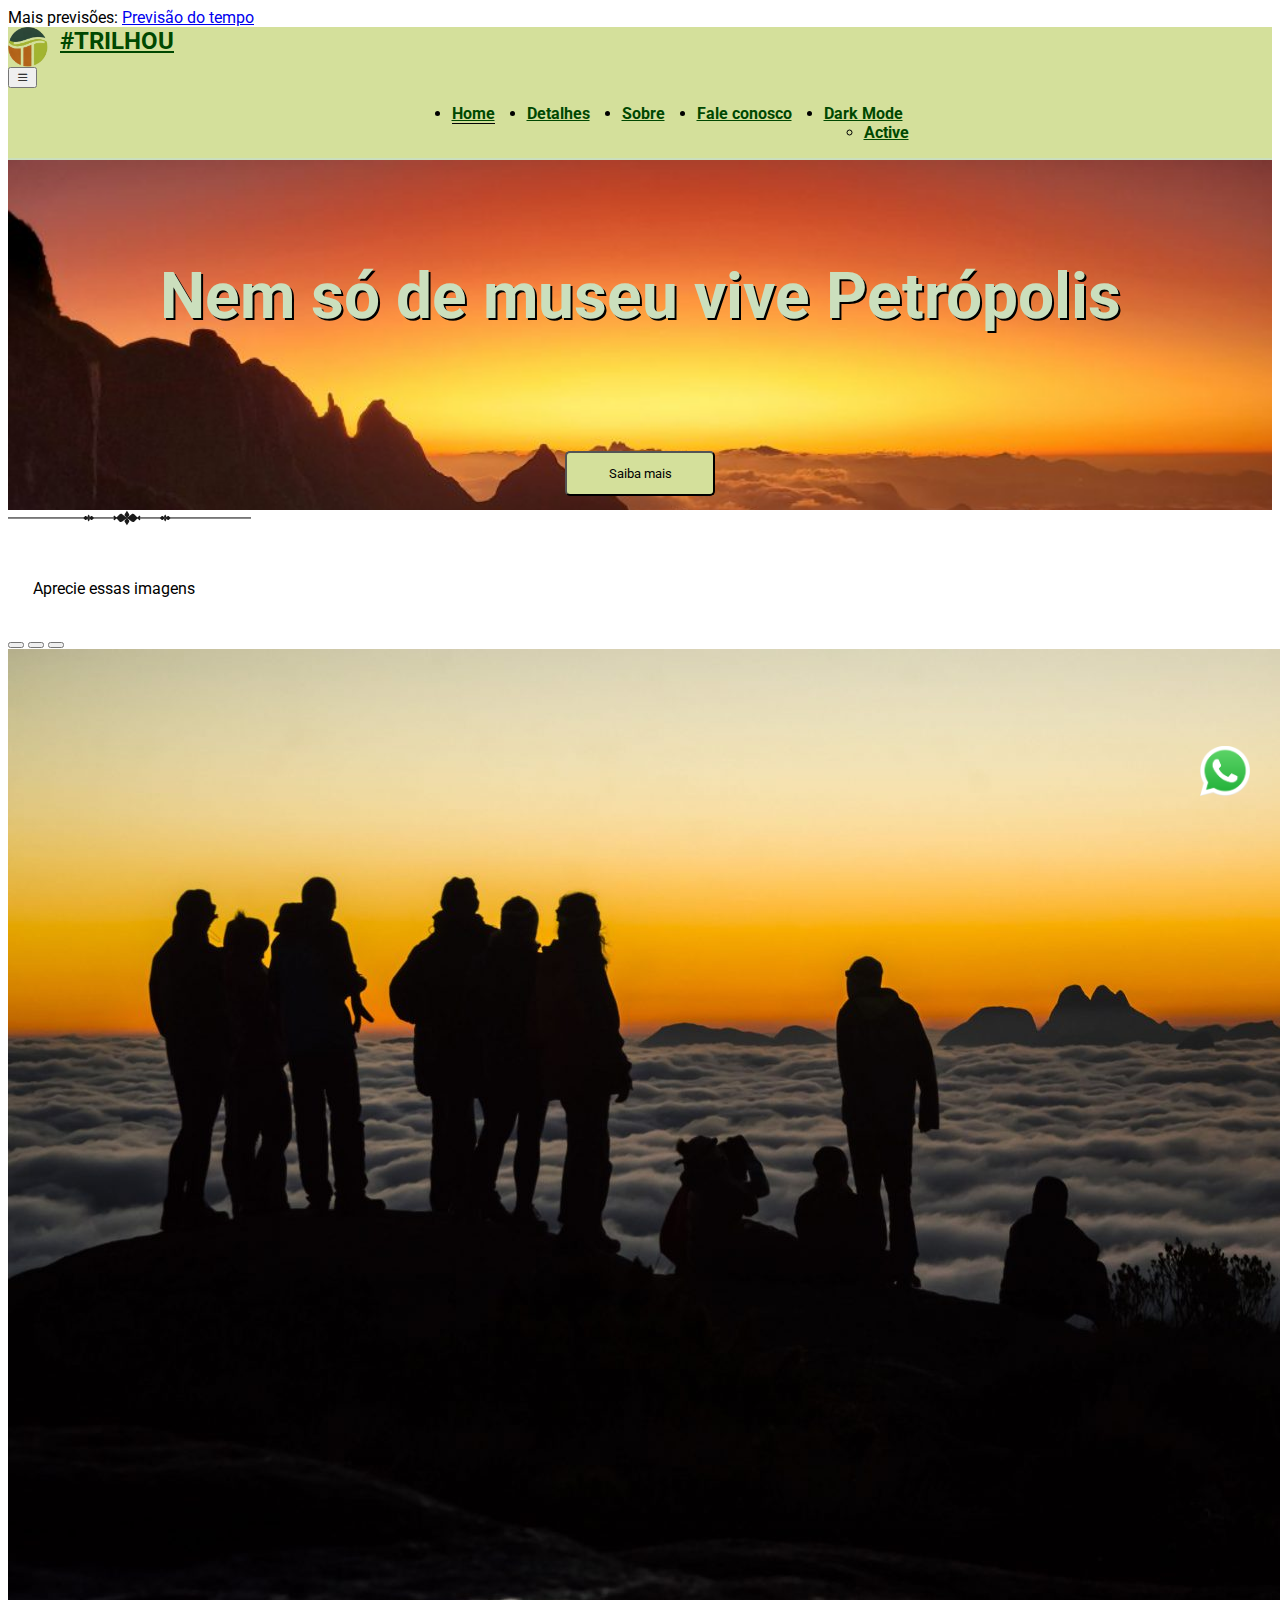
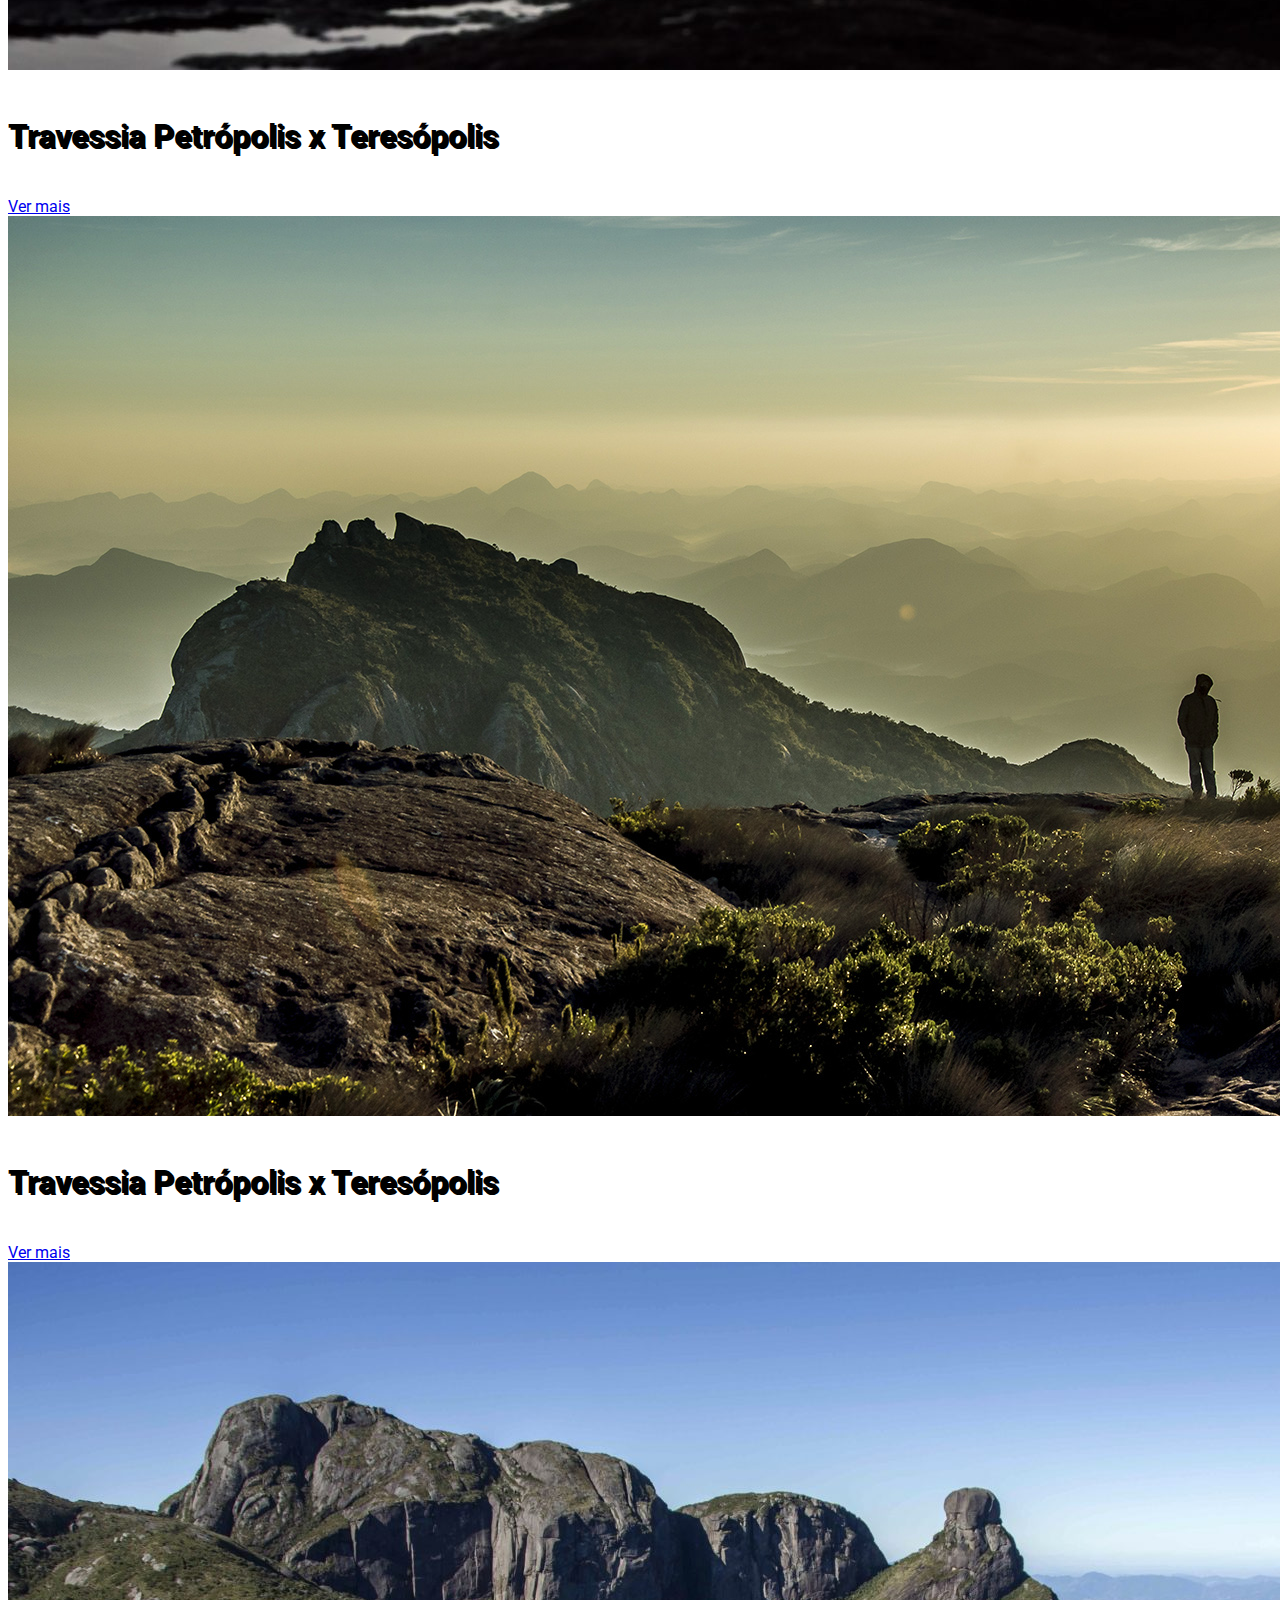
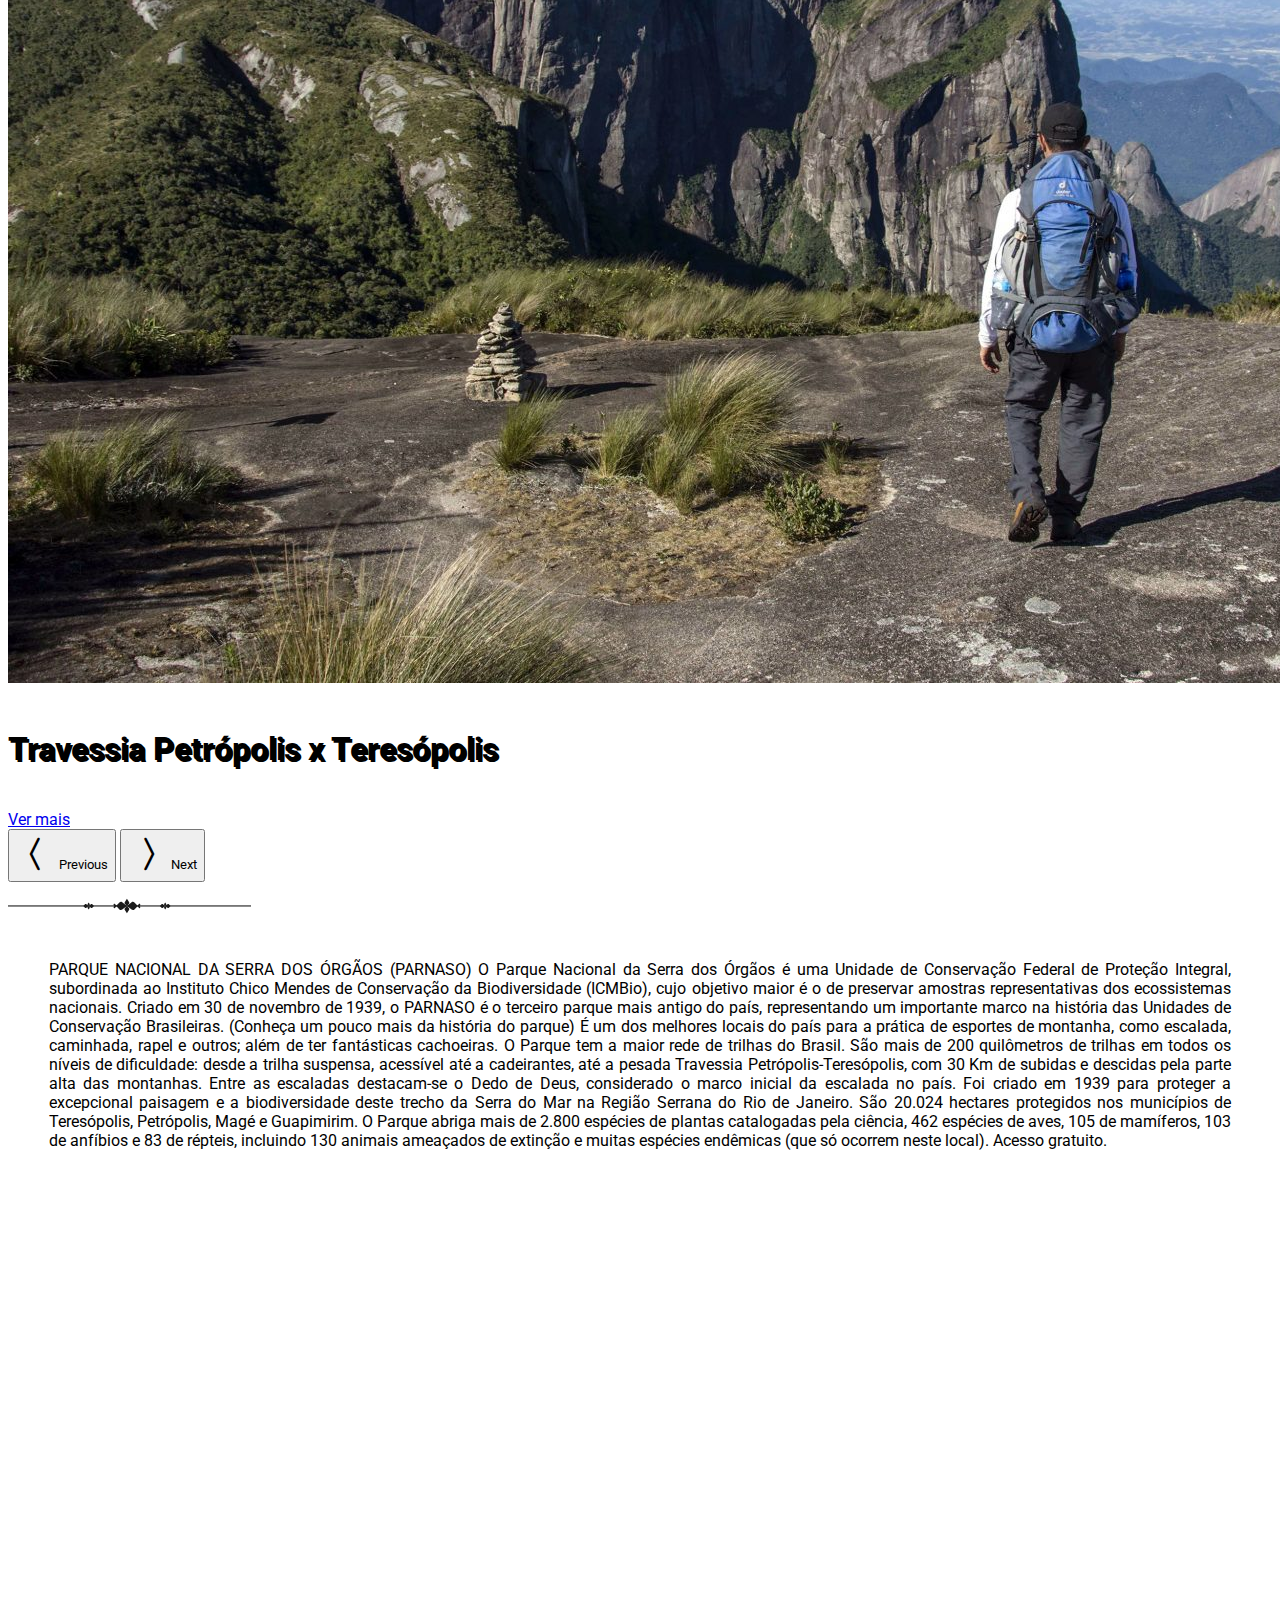
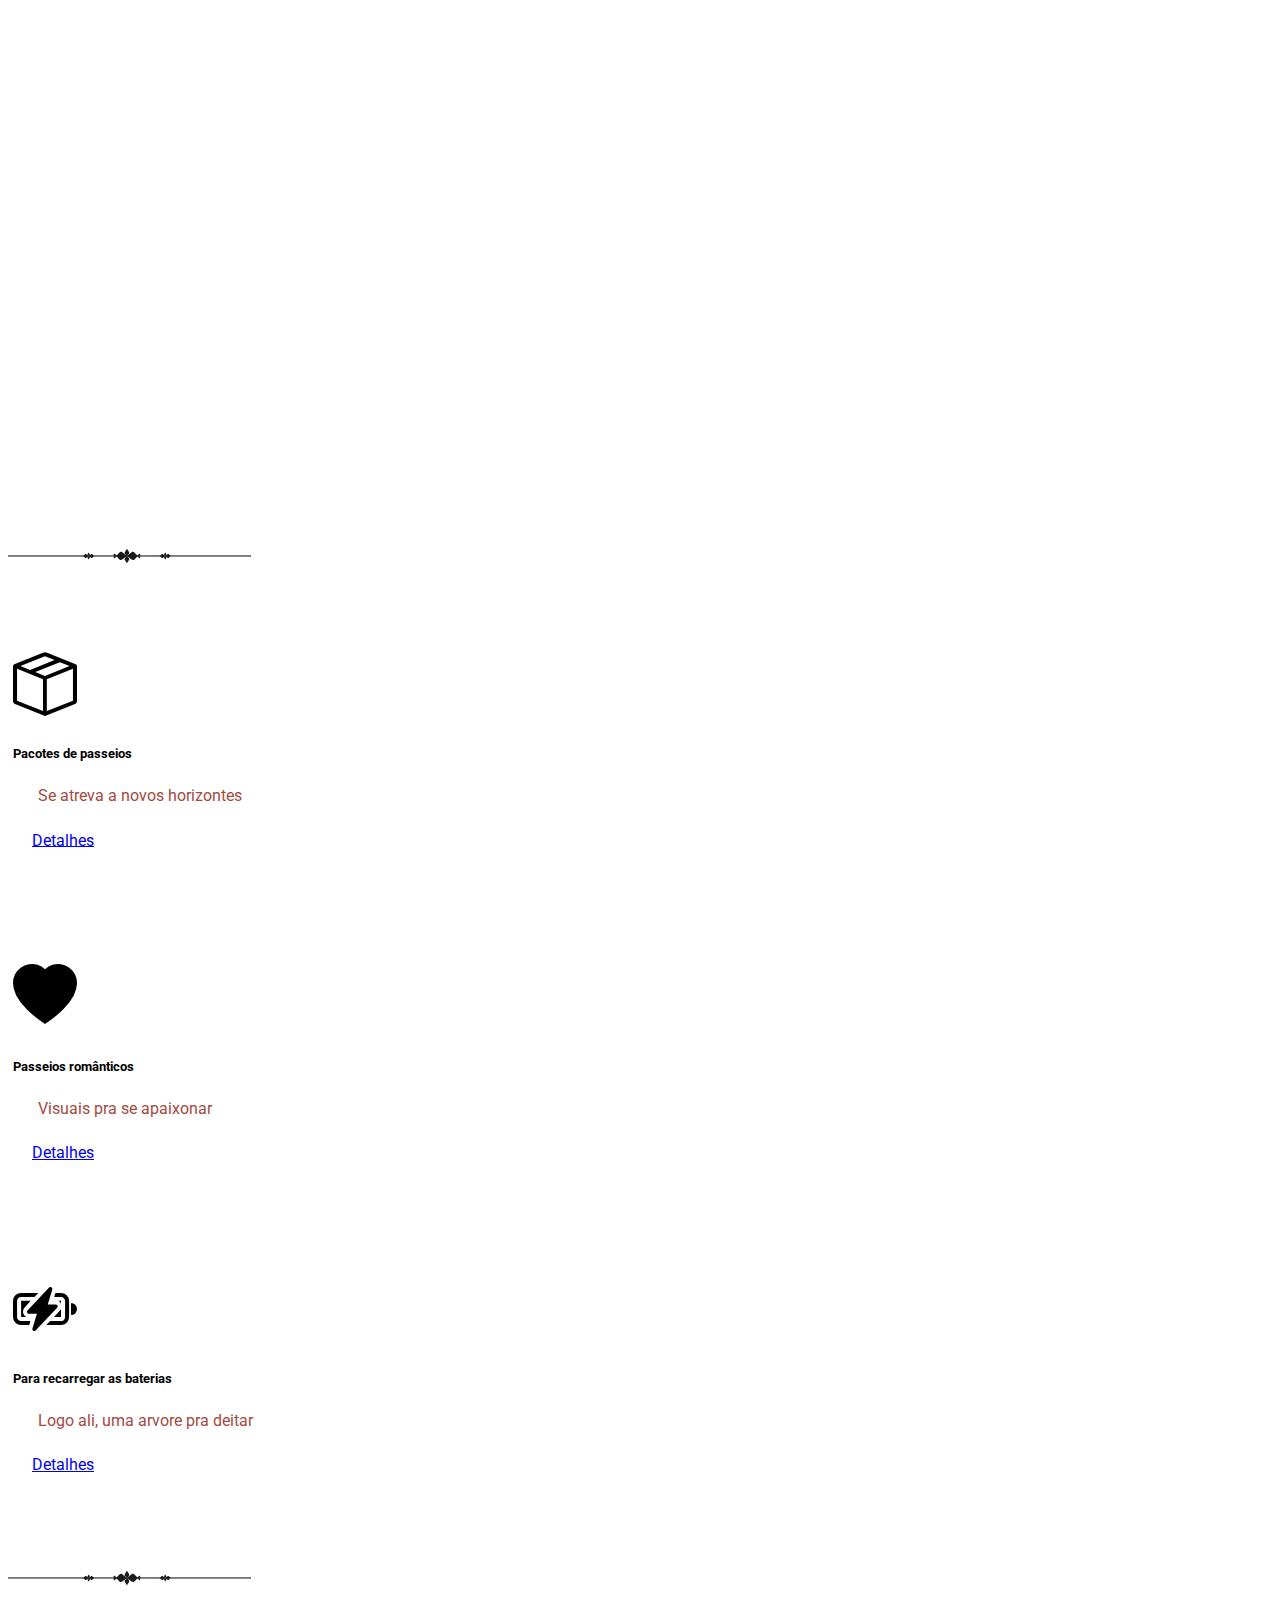
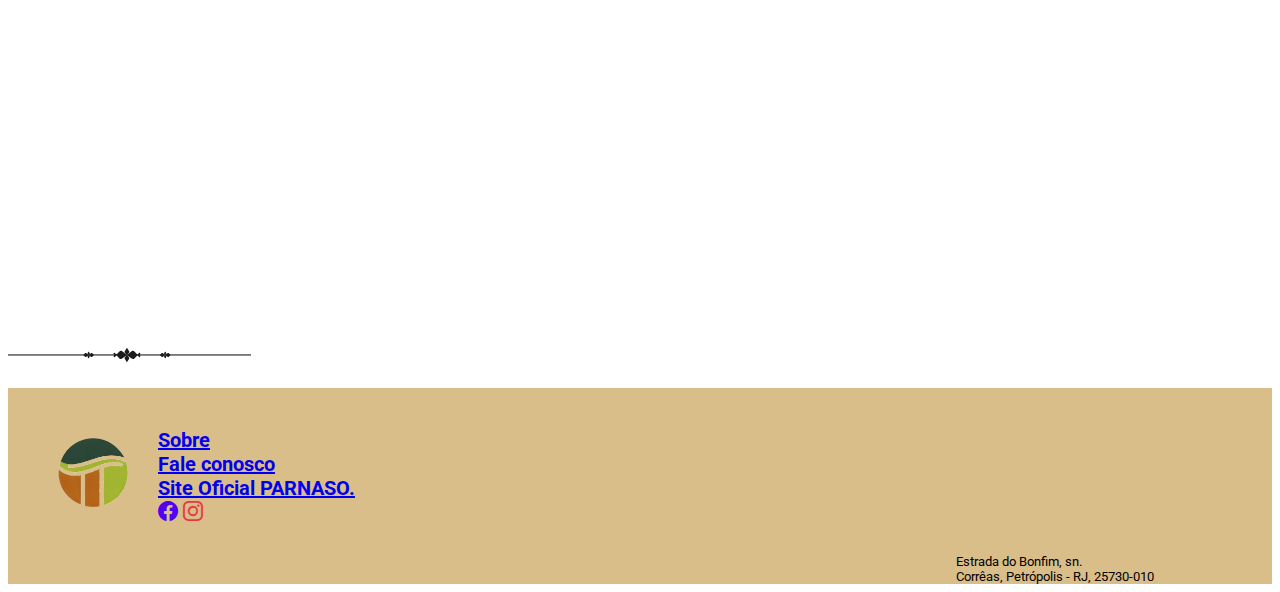
<file: index.html>
<!DOCTYPE html>
<html lang="pt-br">
  <head>
    <meta charset="UTF-8" />
    <meta name="viewport" content="width=device-width, initial-scale=1.0" />

    <!-- css bootstrap -->
    <link
      href="https://cdn.jsdelivr.net/npm/bootstrap@5.3.2/dist/css/bootstrap.min.css"
      rel="stylesheet"
      integrity="sha384-T3c6CoIi6uLrA9TneNEoa7RxnatzjcDSCmG1MXxSR1GAsXEV/Dwwykc2MPK8M2HN"
      crossorigin="anonymous"
    />
    <!-- meu css -->
    <link rel="stylesheet" href="./css/style.css" />
    <!-- javascript bootstrap -->
    <script
      src="https://cdn.jsdelivr.net/npm/bootstrap@5.3.2/dist/js/bootstrap.bundle.min.js"
      defer
      integrity="sha384-C6RzsynM9kWDrMNeT87bh95OGNyZPhcTNXj1NW7RuBCsyN/o0jlpcV8Qyq46cDfL"
      crossorigin="anonymous"
    ></script>
    <!-- ícones bootstrap -->
    <link
      rel="stylesheet"
      href="https://cdn.jsdelivr.net/npm/bootstrap-icons@1.5.0/font/bootstrap-icons.css"
    />
    <!--JS local-->
    <script src="index.js"></script>
    <title>#TRILHOU</title>
    <link
      rel="shortcut icon"
      href="./img/logo-trilhou.png"
      type="image/x-icon"
    />
  </head>
  <body>
    <header>

      <div id="ww_8a3de1999f177" v='1.3' loc='id' a='{"t":"ticker","lang":"pt","sl_lpl":1,"ids":[],"font":"Arial","sl_ics":"one_a","sl_sot":"celsius","cl_bkg":"image","cl_font":"#FFFFFF","cl_cloud":"#FFFFFF","cl_persp":"#81D4FA","cl_sun":"#FFC107","cl_moon":"#FFC107","cl_thund":"#FF5722"}'>Mais previsões: <a href="https://sharpweather.com/pt/rio_de_janeiro/" id="ww_8a3de1999f177_u" target="_blank">Previsão do tempo</a></div><script async src="https://app2.weatherwidget.org/js/?id=ww_8a3de1999f177"></script>
      <!-- NAVBAR -->     
        <nav
        class="navbar navbar-expand-lg bg-primary-color"
        id="navbar">
     
        <div class="container py-3 d-flex justify-content-between">
            <div>
              <a class="navbar-brand" href="#">
                <img
                  src="./img/logo-trilhou.png"
                  alt="logo trilhou"
                  width="40"
                  height="40"
                />
                <span>#TRILHOU</span>
              </a>
            </div>
            <div>
            <button
              class="navbar-toggler"
              type="button"
              data-bs-toggle="collapse"
              data-bs-target="#navbar-items"
              aria-controls="navbar-items"
              aria-expanded="false"
              aria-label="Toggle navigation"
            >
              <i class="bi bi-list"></i>
            </button>
            <div class="collapse navbar-collapse" id="navbar-items">
              <ul class="navbar-nav me-auto mb-2 mb-lg-0">
                <li class="nav-item">
                  <a
                    class="nav-link active"
                    aria-current="page"
                    href="index.html"
                    target="_self"
                    >Home</a
                  >
                </li>
                <li class="nav-item">
                  <a class="nav-link" href="detalhes.html" target="_self"
                    >Detalhes</a
                  >
                </li>
                <li class="nav-item">
                  <a class="nav-link" href="sobre.html" target="_self">Sobre</a>
                </li>
                <li class="nav-item">
                  <a class="nav-link" href="contato.html" target="_self"
                    >Fale conosco</a
                  >
                  <li class="nav-item dropdown">
                    <a class="nav-link dropdown-toggle" href="#" id="navbarDropdown" role="button"
                        data-bs-toggle="dropdown" aria-expanded="false">
                        Dark Mode
                    </a>
                    <ul class="dropdown-menu" aria-labelledby="navbarDropdown">
                        <li><a class="dropdown-item" href="#" id="controle-dark-mode" onclick="setDarkMode()">Active</a></li>
                    </ul>
                </li>      
                </ul>
              </ul>
            </div>
          </div>
        </div>
      </nav>
    
    </header>

    <main>

      <!-- inserindo banner -->
      <div class="apresentacao">
        <h4>Nem só de museu vive Petrópolis</h4>
        <a href="https://www.rotacertaecoturismo.com/" target="_blank"><button class="btn btn-light">Saiba mais</button></a>
      </div>
    </div>
    
    <div class="d-flex justify-content-center align-items-center">
      <svg version="1.1" id="Camada_1" xmlns="http://www.w3.org/2000/svg" xmlns:xlink="http://www.w3.org/1999/xlink" x="0px" y="0px" width="243px" height="17px" viewBox="0 0 243 17" enable-background="new 0 0 243 17" xml:space="preserve">
        <g>
          <g>
            <g>
              <rect y="7.404" fill="#1B1B1B" width="243" height="1.096"></rect>
            </g>
            <g>
              <path fill="#1B1B1B" d="M121.008,3.88l-2.081-3.184l-2.08,3.184c-0.438,0.671-0.354,1.568,0.202,2.141l1.878,1.932l1.878-1.932
              C121.361,5.448,121.445,4.551,121.008,3.88z"></path>
              <path fill="#1B1B1B" d="M116.847,12.024l2.08,3.183l2.081-3.183c0.438-0.672,0.354-1.568-0.203-2.141l-1.878-1.932l-1.878,1.932
              C116.492,10.456,116.408,11.353,116.847,12.024z"></path>
              <path fill="#1B1B1B" d="M111.426,4.509l-2.968,3.053l-1.542-1.591c-0.353-0.363-0.848-0.317-1.161,0.109
              c-0.567,0.773-0.023,1.872,0.926,1.872c-0.95,0-1.493,1.099-0.926,1.872l0,0c0.313,0.426,0.808,0.473,1.161,0.108l1.542-1.592
              l2.968,3.054c0.762,0.783,1.968,0.869,2.827,0.199l4.674-3.642l-4.674-3.642C113.395,3.641,112.188,3.726,111.426,4.509z"></path>
              <path fill="#1B1B1B" d="M131.18,7.952c1.017,0,1.531-1.245,0.818-1.981c-0.354-0.363-0.848-0.317-1.16,0.109l-1.24,1.689
              l-3.17-3.26c-0.762-0.783-1.968-0.868-2.826-0.199l-4.675,3.642l4.675,3.642c0.858,0.67,2.064,0.584,2.826-0.199l3.17-3.26
              l1.24,1.689c0.313,0.426,0.807,0.473,1.16,0.108C132.711,9.196,132.196,7.952,131.18,7.952z"></path>
            </g>
            <g>
              <path fill="#1B1B1B" d="M158.231,5.954l-1.021-1.563l-1.021,1.563c-0.215,0.33-0.173,0.77,0.1,1.05l0.922,0.948l0.922-0.948
              C158.406,6.724,158.447,6.284,158.231,5.954z"></path>
              <path fill="#1B1B1B" d="M156.189,9.95l1.021,1.563l1.021-1.563c0.216-0.33,0.175-0.77-0.099-1.051l-0.922-0.947l-0.922,0.947
              C156.017,9.181,155.975,9.62,156.189,9.95z"></path>
              <path fill="#1B1B1B" d="M160.892,6.263c-0.374-0.384-0.966-0.426-1.388-0.098l-2.293,1.787l2.293,1.787
              c0.422,0.328,1.014,0.286,1.388-0.099l1.642-1.688L160.892,6.263z"></path>
              <path fill="#1B1B1B" d="M153.531,6.263l-1.643,1.689l1.643,1.688c0.373,0.385,0.965,0.427,1.387,0.099l2.293-1.787l-2.293-1.787
              C154.496,5.837,153.904,5.879,153.531,6.263z"></path>
              <path fill="#1B1B1B" d="M81.664,5.954l-1.021-1.563l-1.021,1.563c-0.215,0.33-0.173,0.77,0.099,1.05l0.921,0.948l0.922-0.948
              C81.838,6.724,81.879,6.284,81.664,5.954z"></path>
              <path fill="#1B1B1B" d="M79.623,9.95l1.021,1.563l1.021-1.563c0.215-0.33,0.174-0.77-0.099-1.051l-0.922-0.947l-0.921,0.947
              C79.449,9.181,79.407,9.62,79.623,9.95z"></path>
              <path fill="#1B1B1B" d="M82.937,6.165l-2.294,1.787l2.294,1.787c0.421,0.328,1.013,0.286,1.387-0.099l1.642-1.688l-1.642-1.689
              C83.95,5.879,83.358,5.837,82.937,6.165z"></path>
              <path fill="#1B1B1B" d="M76.963,6.263l-1.642,1.689l1.642,1.688c0.374,0.385,0.965,0.427,1.387,0.099l2.293-1.787L78.35,6.165
              C77.928,5.837,77.336,5.879,76.963,6.263z"></path>
            </g>
          </g>
        </g>
      </svg>
    </div>
    
    <div class="text-center">
      <p>Aprecie essas imagens</p>
    </div>

    <!-- slider carrossel-->

      <div class="container" id="slider-container">
        <div class="carousel slide" id="slider" data-bs-ride="carousel">
          <div class="carousel-indicators">
            <button
              type="button"
              class="active"
              data-bs-target="#slider"
              data-bs-slide-to="0"
              aria-current="true"
              aria-label="Slide1"
            ></button>

            <button
              type="button"
              data-bs-target="#slider"
              data-bs-slide-to="1"
              aria-label="Slide2"
            ></button>

            <button
              type="button"
              data-bs-target="#slider"
              data-bs-slide-to="2"
              aria-label="Slide3"
            ></button>
          </div>
          <!-- preenchendo o interior do slider -->
          <div class="carousel-inner">
            <div class="carousel-item active">
              <img
                class="d-block w-100"
                src="./img/travessia2.jpg"
                alt="foto travessia"
              />
              <div class="carousel-caption">
                <h4>Travessia Petrópolis x Teresópolis</h4>
                <a href="#" class="btn btn-dark">Ver mais</a>
              </div>
            </div>
            <div class="carousel-item">
              <img
                class="d-block w-100"
                src="./img/travessia3.jpg"
                alt="foto travessia"
              />
              <div class="carousel-caption">
                <h4>Travessia Petrópolis x Teresópolis</h4>
                <a href="#" class="btn btn-dark">Ver mais</a>
              </div>
            </div>
            <div class="carousel-item">
              <img
                class="d-block w-100"
                src="./img/travessia4.jpg"
                alt="foto travessia"
              />
              <div class="carousel-caption">
                <h4>Travessia Petrópolis x Teresópolis</h4>
                <a href="#" class="btn btn-dark">Ver mais</a>
              </div>
            </div>
          </div>
          <!-- botões de ir e voltar no slider -->
          <button
            class="carousel-control-prev"
            type="button"
            data-bs-target="#slider"
            data-bs-slide="prev"
          >
            <i class="bi bi-chevron-compact-left"></i>
            <span class="visually-hidden">Previous</span>
          </button>
          <button
            class="carousel-control-next"
            type="button"
            data-bs-target="#slider"
            data-bs-slide="next"
          >
            <i class="bi bi-chevron-compact-right"></i>
            <span class="visually-hidden">Next</span>
          </button>
        </div>
      </div>

      <!-- ícone fixo whatsapp -->

      <a href="#">
        <div class="fixed">
          <img
            src="./img/WhatsApp-icone.png"
            alt="logo whatsapp"
            width="50"
            height="50"
          /></div
      ></a>
    </main>

    <div class="d-flex justify-content-center align-items-center">
      <svg version="1.1" id="Camada_1" xmlns="http://www.w3.org/2000/svg" xmlns:xlink="http://www.w3.org/1999/xlink" x="0px" y="0px" width="243px" height="17px" viewBox="0 0 243 17" enable-background="new 0 0 243 17" xml:space="preserve">
      <g>
        <g>
          <g>
            <rect y="7.404" fill="#1B1B1B" width="243" height="1.096"></rect>
          </g>
          <g>
            <path fill="#1B1B1B" d="M121.008,3.88l-2.081-3.184l-2.08,3.184c-0.438,0.671-0.354,1.568,0.202,2.141l1.878,1.932l1.878-1.932
              C121.361,5.448,121.445,4.551,121.008,3.88z"></path>
            <path fill="#1B1B1B" d="M116.847,12.024l2.08,3.183l2.081-3.183c0.438-0.672,0.354-1.568-0.203-2.141l-1.878-1.932l-1.878,1.932
              C116.492,10.456,116.408,11.353,116.847,12.024z"></path>
            <path fill="#1B1B1B" d="M111.426,4.509l-2.968,3.053l-1.542-1.591c-0.353-0.363-0.848-0.317-1.161,0.109
              c-0.567,0.773-0.023,1.872,0.926,1.872c-0.95,0-1.493,1.099-0.926,1.872l0,0c0.313,0.426,0.808,0.473,1.161,0.108l1.542-1.592
              l2.968,3.054c0.762,0.783,1.968,0.869,2.827,0.199l4.674-3.642l-4.674-3.642C113.395,3.641,112.188,3.726,111.426,4.509z"></path>
            <path fill="#1B1B1B" d="M131.18,7.952c1.017,0,1.531-1.245,0.818-1.981c-0.354-0.363-0.848-0.317-1.16,0.109l-1.24,1.689
              l-3.17-3.26c-0.762-0.783-1.968-0.868-2.826-0.199l-4.675,3.642l4.675,3.642c0.858,0.67,2.064,0.584,2.826-0.199l3.17-3.26
              l1.24,1.689c0.313,0.426,0.807,0.473,1.16,0.108C132.711,9.196,132.196,7.952,131.18,7.952z"></path>
          </g>
          <g>
            <path fill="#1B1B1B" d="M158.231,5.954l-1.021-1.563l-1.021,1.563c-0.215,0.33-0.173,0.77,0.1,1.05l0.922,0.948l0.922-0.948
              C158.406,6.724,158.447,6.284,158.231,5.954z"></path>
            <path fill="#1B1B1B" d="M156.189,9.95l1.021,1.563l1.021-1.563c0.216-0.33,0.175-0.77-0.099-1.051l-0.922-0.947l-0.922,0.947
              C156.017,9.181,155.975,9.62,156.189,9.95z"></path>
            <path fill="#1B1B1B" d="M160.892,6.263c-0.374-0.384-0.966-0.426-1.388-0.098l-2.293,1.787l2.293,1.787
              c0.422,0.328,1.014,0.286,1.388-0.099l1.642-1.688L160.892,6.263z"></path>
            <path fill="#1B1B1B" d="M153.531,6.263l-1.643,1.689l1.643,1.688c0.373,0.385,0.965,0.427,1.387,0.099l2.293-1.787l-2.293-1.787
              C154.496,5.837,153.904,5.879,153.531,6.263z"></path>
            <path fill="#1B1B1B" d="M81.664,5.954l-1.021-1.563l-1.021,1.563c-0.215,0.33-0.173,0.77,0.099,1.05l0.921,0.948l0.922-0.948
              C81.838,6.724,81.879,6.284,81.664,5.954z"></path>
            <path fill="#1B1B1B" d="M79.623,9.95l1.021,1.563l1.021-1.563c0.215-0.33,0.174-0.77-0.099-1.051l-0.922-0.947l-0.921,0.947
              C79.449,9.181,79.407,9.62,79.623,9.95z"></path>
            <path fill="#1B1B1B" d="M82.937,6.165l-2.294,1.787l2.294,1.787c0.421,0.328,1.013,0.286,1.387-0.099l1.642-1.688l-1.642-1.689
              C83.95,5.879,83.358,5.837,82.937,6.165z"></path>
            <path fill="#1B1B1B" d="M76.963,6.263l-1.642,1.689l1.642,1.688c0.374,0.385,0.965,0.427,1.387,0.099l2.293-1.787L78.35,6.165
              C77.928,5.837,77.336,5.879,76.963,6.263z"></path>
          </g>
        </g>
      </g>
      </svg>
    </div>

    <div class="textodivisor">    <p>
      PARQUE NACIONAL DA SERRA DOS ÓRGÃOS (PARNASO)

      O Parque Nacional da Serra dos Órgãos é uma Unidade de Conservação Federal de Proteção Integral, subordinada ao Instituto Chico Mendes de Conservação da Biodiversidade (ICMBio), cujo objetivo maior é o de preservar amostras representativas dos ecossistemas nacionais.
      
      Criado em 30 de novembro de 1939, o PARNASO é o terceiro parque mais antigo do país, representando um importante marco na história das Unidades de Conservação Brasileiras. (Conheça um pouco mais da história do parque)
      
      É um dos melhores locais do país para a prática de esportes de montanha, como escalada, caminhada, rapel e outros; além de ter fantásticas cachoeiras. O Parque tem a maior rede de trilhas do Brasil. São mais de 200 quilômetros de trilhas em todos os níveis de dificuldade: desde a trilha suspensa, acessível até a cadeirantes, até a pesada Travessia Petrópolis-Teresópolis, com 30 Km de subidas e descidas pela parte alta das montanhas.
      
      Entre as escaladas destacam-se o Dedo de Deus, considerado o marco inicial da escalada no país.
      
      Foi criado em 1939 para proteger a excepcional paisagem e a biodiversidade deste trecho da Serra do Mar na Região Serrana do Rio de Janeiro. São 20.024 hectares protegidos nos municípios de Teresópolis, Petrópolis, Magé e Guapimirim.
      
      O Parque abriga mais de 2.800 espécies de plantas catalogadas pela ciência, 462 espécies de aves, 105 de mamíferos, 103 de anfíbios e 83 de répteis, incluindo 130 animais ameaçados de extinção e muitas espécies endêmicas (que só ocorrem neste local).
      
      Acesso gratuito.
    </p>
  </div>
  <div class="row d-flex justify-content-center align-items-center gap-2">
    <div class="col mb-4 d-flex justify-content-center align-items-center">
      <iframe width="560" height="315" src="https://www.youtube.com/embed/FgmVvsQD50U?si=ApJMKMNy79sRB7qu" title="YouTube video player" frameborder="0" allow="accelerometer; autoplay; clipboard-write; encrypted-media; gyroscope; picture-in-picture; web-share" allowfullscreen></iframe>
    </div>
    <div class="col mb-4 d-flex justify-content-center align-items-center">
      <iframe width="560" height="315" src="https://www.youtube.com/embed/fEAkIbKyaGk?si=PZa_lUiKrfdjnZMp" title="YouTube video player" frameborder="0" allow="accelerometer; autoplay; clipboard-write; encrypted-media; gyroscope; picture-in-picture; web-share" allowfullscreen></iframe>

    </div>
    <div class="col mb-4 d-flex justify-content-center align-items-center">
      <iframe width="560" height="315" src="https://www.youtube.com/embed/PO7QZ0J00NI?si=xnW0eZpiA32NcUHn" title="YouTube video player" frameborder="0" allow="accelerometer; autoplay; clipboard-write; encrypted-media; gyroscope; picture-in-picture; web-share" allowfullscreen></iframe>

    </div>

  </div>
  <div class="d-flex justify-content-center align-items-center gap-3">
    
  </div>
    <div class="d-flex justify-content-center align-items-center p-5">
      <svg version="1.1" id="Camada_1" xmlns="http://www.w3.org/2000/svg" xmlns:xlink="http://www.w3.org/1999/xlink" x="0px" y="0px" width="243px" height="17px" viewBox="0 0 243 17" enable-background="new 0 0 243 17" xml:space="preserve">
      <g>
        <g>
          <g>
            <rect y="7.404" fill="#1B1B1B" width="243" height="1.096"></rect>
          </g>
          <g>
            <path fill="#1B1B1B" d="M121.008,3.88l-2.081-3.184l-2.08,3.184c-0.438,0.671-0.354,1.568,0.202,2.141l1.878,1.932l1.878-1.932
              C121.361,5.448,121.445,4.551,121.008,3.88z"></path>
            <path fill="#1B1B1B" d="M116.847,12.024l2.08,3.183l2.081-3.183c0.438-0.672,0.354-1.568-0.203-2.141l-1.878-1.932l-1.878,1.932
              C116.492,10.456,116.408,11.353,116.847,12.024z"></path>
            <path fill="#1B1B1B" d="M111.426,4.509l-2.968,3.053l-1.542-1.591c-0.353-0.363-0.848-0.317-1.161,0.109
              c-0.567,0.773-0.023,1.872,0.926,1.872c-0.95,0-1.493,1.099-0.926,1.872l0,0c0.313,0.426,0.808,0.473,1.161,0.108l1.542-1.592
              l2.968,3.054c0.762,0.783,1.968,0.869,2.827,0.199l4.674-3.642l-4.674-3.642C113.395,3.641,112.188,3.726,111.426,4.509z"></path>
            <path fill="#1B1B1B" d="M131.18,7.952c1.017,0,1.531-1.245,0.818-1.981c-0.354-0.363-0.848-0.317-1.16,0.109l-1.24,1.689
              l-3.17-3.26c-0.762-0.783-1.968-0.868-2.826-0.199l-4.675,3.642l4.675,3.642c0.858,0.67,2.064,0.584,2.826-0.199l3.17-3.26
              l1.24,1.689c0.313,0.426,0.807,0.473,1.16,0.108C132.711,9.196,132.196,7.952,131.18,7.952z"></path>
          </g>
          <g>
            <path fill="#1B1B1B" d="M158.231,5.954l-1.021-1.563l-1.021,1.563c-0.215,0.33-0.173,0.77,0.1,1.05l0.922,0.948l0.922-0.948
              C158.406,6.724,158.447,6.284,158.231,5.954z"></path>
            <path fill="#1B1B1B" d="M156.189,9.95l1.021,1.563l1.021-1.563c0.216-0.33,0.175-0.77-0.099-1.051l-0.922-0.947l-0.922,0.947
              C156.017,9.181,155.975,9.62,156.189,9.95z"></path>
            <path fill="#1B1B1B" d="M160.892,6.263c-0.374-0.384-0.966-0.426-1.388-0.098l-2.293,1.787l2.293,1.787
              c0.422,0.328,1.014,0.286,1.388-0.099l1.642-1.688L160.892,6.263z"></path>
            <path fill="#1B1B1B" d="M153.531,6.263l-1.643,1.689l1.643,1.688c0.373,0.385,0.965,0.427,1.387,0.099l2.293-1.787l-2.293-1.787
              C154.496,5.837,153.904,5.879,153.531,6.263z"></path>
            <path fill="#1B1B1B" d="M81.664,5.954l-1.021-1.563l-1.021,1.563c-0.215,0.33-0.173,0.77,0.099,1.05l0.921,0.948l0.922-0.948
              C81.838,6.724,81.879,6.284,81.664,5.954z"></path>
            <path fill="#1B1B1B" d="M79.623,9.95l1.021,1.563l1.021-1.563c0.215-0.33,0.174-0.77-0.099-1.051l-0.922-0.947l-0.921,0.947
              C79.449,9.181,79.407,9.62,79.623,9.95z"></path>
            <path fill="#1B1B1B" d="M82.937,6.165l-2.294,1.787l2.294,1.787c0.421,0.328,1.013,0.286,1.387-0.099l1.642-1.688l-1.642-1.689
              C83.95,5.879,83.358,5.837,82.937,6.165z"></path>
            <path fill="#1B1B1B" d="M76.963,6.263l-1.642,1.689l1.642,1.688c0.374,0.385,0.965,0.427,1.387,0.099l2.293-1.787L78.35,6.165
              C77.928,5.837,77.336,5.879,76.963,6.263z"></path>
          </g>
        </g>
      </g>
      </svg>
    </div>
    <!-- mini-banners -->

    <div class="col-12 col-md-10 offset-md-1" id="mini-banners">
      <div class="row">
        <div class="col-12 col-md-4">
          <div class="card text-center">
            <i class="bi bi-box-seam primary-color"></i>
            <div class="card-body">
              <h5 class="card-title primary-color">Pacotes de passeios</h5>
              <p class="card-text secondary-color">
                Se atreva a novos horizontes
              </p>
              <a href="./pacotes.html" class="btn btn-dark">Detalhes</a>
            </div>
          </div>
        </div>
        <div class="col-12 col-md-4">
          <div class="card text-center">
            <i class="bi bi-heart-fill"></i>
            <div class="card-body">
              <h5 class="card-title primary-color">Passeios românticos</h5>
              <p class="card-text secondary-color">
                Visuais pra se apaixonar
              </p>
              <a href="https://vivereviajar.com/petropolis/confira-10-passeios-romanticos-para-fazer-em-petropolis-rj/" target="_blank" class="btn btn-dark">Detalhes</a>
            </div>
          </div>
        </div>
        <div class="col-12 col-md-4">
          <div class="card text-center">
            <i class="bi bi-battery-charging"></i>
            <div class="card-body primary-color">
              <h5 class="card-title primary-color">
                Para recarregar as baterias
              </h5>
              <p class="card-text secondary-color">
              Logo ali, uma arvore pra deitar
              </p>
              <a href="https://soupetropolis.com/2022/03/10/14-roteiros-ao-ar-livre-que-unem-lazer-diversao-relaxamento-e-convivencia-em-petropolis/" target="_blank" class="btn btn-dark">Detalhes</a>
            </div>
          </div>
        </div>
      </div>
    </div>
  </div>
  <div class="d-flex justify-content-center align-items-center p-5">
    <svg version="1.1" id="Camada_1" xmlns="http://www.w3.org/2000/svg" xmlns:xlink="http://www.w3.org/1999/xlink" x="0px" y="0px" width="243px" height="17px" viewBox="0 0 243 17" enable-background="new 0 0 243 17" xml:space="preserve">
    <g>
      <g>
        <g>
          <rect y="7.404" fill="#1B1B1B" width="243" height="1.096"></rect>
        </g>
        <g>
          <path fill="#1B1B1B" d="M121.008,3.88l-2.081-3.184l-2.08,3.184c-0.438,0.671-0.354,1.568,0.202,2.141l1.878,1.932l1.878-1.932
            C121.361,5.448,121.445,4.551,121.008,3.88z"></path>
          <path fill="#1B1B1B" d="M116.847,12.024l2.08,3.183l2.081-3.183c0.438-0.672,0.354-1.568-0.203-2.141l-1.878-1.932l-1.878,1.932
            C116.492,10.456,116.408,11.353,116.847,12.024z"></path>
          <path fill="#1B1B1B" d="M111.426,4.509l-2.968,3.053l-1.542-1.591c-0.353-0.363-0.848-0.317-1.161,0.109
            c-0.567,0.773-0.023,1.872,0.926,1.872c-0.95,0-1.493,1.099-0.926,1.872l0,0c0.313,0.426,0.808,0.473,1.161,0.108l1.542-1.592
            l2.968,3.054c0.762,0.783,1.968,0.869,2.827,0.199l4.674-3.642l-4.674-3.642C113.395,3.641,112.188,3.726,111.426,4.509z"></path>
          <path fill="#1B1B1B" d="M131.18,7.952c1.017,0,1.531-1.245,0.818-1.981c-0.354-0.363-0.848-0.317-1.16,0.109l-1.24,1.689
            l-3.17-3.26c-0.762-0.783-1.968-0.868-2.826-0.199l-4.675,3.642l4.675,3.642c0.858,0.67,2.064,0.584,2.826-0.199l3.17-3.26
            l1.24,1.689c0.313,0.426,0.807,0.473,1.16,0.108C132.711,9.196,132.196,7.952,131.18,7.952z"></path>
        </g>
        <g>
          <path fill="#1B1B1B" d="M158.231,5.954l-1.021-1.563l-1.021,1.563c-0.215,0.33-0.173,0.77,0.1,1.05l0.922,0.948l0.922-0.948
            C158.406,6.724,158.447,6.284,158.231,5.954z"></path>
          <path fill="#1B1B1B" d="M156.189,9.95l1.021,1.563l1.021-1.563c0.216-0.33,0.175-0.77-0.099-1.051l-0.922-0.947l-0.922,0.947
            C156.017,9.181,155.975,9.62,156.189,9.95z"></path>
          <path fill="#1B1B1B" d="M160.892,6.263c-0.374-0.384-0.966-0.426-1.388-0.098l-2.293,1.787l2.293,1.787
            c0.422,0.328,1.014,0.286,1.388-0.099l1.642-1.688L160.892,6.263z"></path>
          <path fill="#1B1B1B" d="M153.531,6.263l-1.643,1.689l1.643,1.688c0.373,0.385,0.965,0.427,1.387,0.099l2.293-1.787l-2.293-1.787
            C154.496,5.837,153.904,5.879,153.531,6.263z"></path>
          <path fill="#1B1B1B" d="M81.664,5.954l-1.021-1.563l-1.021,1.563c-0.215,0.33-0.173,0.77,0.099,1.05l0.921,0.948l0.922-0.948
            C81.838,6.724,81.879,6.284,81.664,5.954z"></path>
          <path fill="#1B1B1B" d="M79.623,9.95l1.021,1.563l1.021-1.563c0.215-0.33,0.174-0.77-0.099-1.051l-0.922-0.947l-0.921,0.947
            C79.449,9.181,79.407,9.62,79.623,9.95z"></path>
          <path fill="#1B1B1B" d="M82.937,6.165l-2.294,1.787l2.294,1.787c0.421,0.328,1.013,0.286,1.387-0.099l1.642-1.688l-1.642-1.689
            C83.95,5.879,83.358,5.837,82.937,6.165z"></path>
          <path fill="#1B1B1B" d="M76.963,6.263l-1.642,1.689l1.642,1.688c0.374,0.385,0.965,0.427,1.387,0.099l2.293-1.787L78.35,6.165
            C77.928,5.837,77.336,5.879,76.963,6.263z"></path>
        </g>
      </g>
    </g>
    </svg>
  </div>
  <div class=""></div>
      <iframe
        style="border-radius: 12px"
        src="https://www.google.com/maps/embed?pb=!1m18!1m12!1m3!1d3687.099210258418!2d-43.09672302556587!3d-22.46290582215655!2m3!1f0!2f0!3f0!3m2!1i1024!2i768!4f13.1!3m3!1m2!1s0x99a95835a0f707%3A0xaccefae848c447b2!2sParque%20Nacional%20da%20Serra%20dos%20%C3%93rg%C3%A3os%20-%20PARNASO%20-%20Sede%20Petr%C3%B3polis!5e0!3m2!1spt-BR!2sbr!4v1695754881231!5m2!1spt-BR!2sbr"
        width="100%"
        height="352"
        frameborder="0"
        allowfullscreen=""
        loading="lazy"
        referrerpolicy="no-referrer-when-downgrade"
      ></iframe>
    <script src="./index.js"></script>

    <div class="d-flex justify-content-center align-items-center p-5" id="#barra">
      <svg version="1.1" id="Camada_1" xmlns="http://www.w3.org/2000/svg" xmlns:xlink="http://www.w3.org/1999/xlink" x="0px" y="0px" width="243px" height="17px" viewBox="0 0 243 17" enable-background="new 0 0 243 17" xml:space="preserve">
      <g>
        <g>
          <g>
            <rect y="7.404" fill="#1B1B1B" width="243" height="1.096"></rect>
          </g>
          <g>
            <path fill="#1B1B1B" d="M121.008,3.88l-2.081-3.184l-2.08,3.184c-0.438,0.671-0.354,1.568,0.202,2.141l1.878,1.932l1.878-1.932
              C121.361,5.448,121.445,4.551,121.008,3.88z"></path>
            <path fill="#1B1B1B" d="M116.847,12.024l2.08,3.183l2.081-3.183c0.438-0.672,0.354-1.568-0.203-2.141l-1.878-1.932l-1.878,1.932
              C116.492,10.456,116.408,11.353,116.847,12.024z"></path>
            <path fill="#1B1B1B" d="M111.426,4.509l-2.968,3.053l-1.542-1.591c-0.353-0.363-0.848-0.317-1.161,0.109
              c-0.567,0.773-0.023,1.872,0.926,1.872c-0.95,0-1.493,1.099-0.926,1.872l0,0c0.313,0.426,0.808,0.473,1.161,0.108l1.542-1.592
              l2.968,3.054c0.762,0.783,1.968,0.869,2.827,0.199l4.674-3.642l-4.674-3.642C113.395,3.641,112.188,3.726,111.426,4.509z"></path>
            <path fill="#1B1B1B" d="M131.18,7.952c1.017,0,1.531-1.245,0.818-1.981c-0.354-0.363-0.848-0.317-1.16,0.109l-1.24,1.689
              l-3.17-3.26c-0.762-0.783-1.968-0.868-2.826-0.199l-4.675,3.642l4.675,3.642c0.858,0.67,2.064,0.584,2.826-0.199l3.17-3.26
              l1.24,1.689c0.313,0.426,0.807,0.473,1.16,0.108C132.711,9.196,132.196,7.952,131.18,7.952z"></path>
          </g>
          <g>
            <path fill="#1B1B1B" d="M158.231,5.954l-1.021-1.563l-1.021,1.563c-0.215,0.33-0.173,0.77,0.1,1.05l0.922,0.948l0.922-0.948
              C158.406,6.724,158.447,6.284,158.231,5.954z"></path>
            <path fill="#1B1B1B" d="M156.189,9.95l1.021,1.563l1.021-1.563c0.216-0.33,0.175-0.77-0.099-1.051l-0.922-0.947l-0.922,0.947
              C156.017,9.181,155.975,9.62,156.189,9.95z"></path>
            <path fill="#1B1B1B" d="M160.892,6.263c-0.374-0.384-0.966-0.426-1.388-0.098l-2.293,1.787l2.293,1.787
              c0.422,0.328,1.014,0.286,1.388-0.099l1.642-1.688L160.892,6.263z"></path>
            <path fill="#1B1B1B" d="M153.531,6.263l-1.643,1.689l1.643,1.688c0.373,0.385,0.965,0.427,1.387,0.099l2.293-1.787l-2.293-1.787
              C154.496,5.837,153.904,5.879,153.531,6.263z"></path>
            <path fill="#1B1B1B" d="M81.664,5.954l-1.021-1.563l-1.021,1.563c-0.215,0.33-0.173,0.77,0.099,1.05l0.921,0.948l0.922-0.948
              C81.838,6.724,81.879,6.284,81.664,5.954z"></path>
            <path fill="#1B1B1B" d="M79.623,9.95l1.021,1.563l1.021-1.563c0.215-0.33,0.174-0.77-0.099-1.051l-0.922-0.947l-0.921,0.947
              C79.449,9.181,79.407,9.62,79.623,9.95z"></path>
            <path fill="#1B1B1B" d="M82.937,6.165l-2.294,1.787l2.294,1.787c0.421,0.328,1.013,0.286,1.387-0.099l1.642-1.688l-1.642-1.689
              C83.95,5.879,83.358,5.837,82.937,6.165z"></path>
            <path fill="#1B1B1B" d="M76.963,6.263l-1.642,1.689l1.642,1.688c0.374,0.385,0.965,0.427,1.387,0.099l2.293-1.787L78.35,6.165
              C77.928,5.837,77.336,5.879,76.963,6.263z"></path>
          </g>
        </g>
      </g>
      </svg>
    </div>

    <footer>   
      <div class="float-left">
      <a class="footerlogo" href="index.html"><img src="img/logo-trilhou.png" alt="logo-trilhou"></a></div>
      <div class="texto-footer"><ul>
        <nav><il>
  
        <li><a class="nav-link" href="sobre.html" target="_self">Sobre</a></li>
        <li><a class="nav-link" href="contato.html" target="_self">Fale conosco</a></li>
        <li><a class="nav-link" href="https://www.icmbio.gov.br/parnaserradosorgaos/"target=_blank> Site Oficial PARNASO.</a>
        </li>
        <i class="bi bi-facebook"></i>
        <i class="bi bi-instagram"></i>
      </il></ul></nav>
    </div>
      <div><p>Estrada do Bonfim, sn.</p><p> Corrêas, Petrópolis - RJ, 25730-010</p>
      </div></footer>

  </body>

</html>
</file>
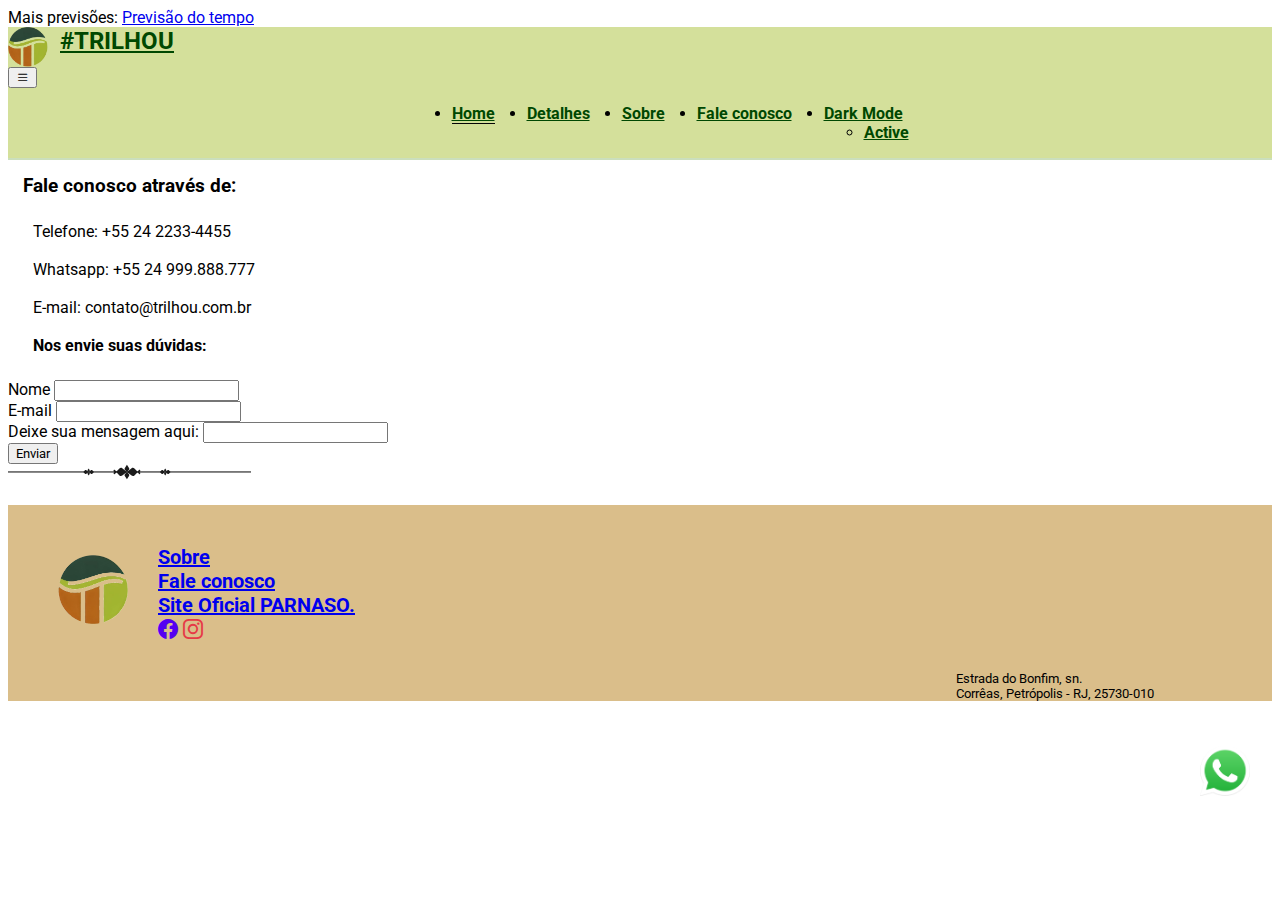
<file: contato.html>
<!DOCTYPE html>
<html lang="pt-br">
  <head>
    <meta charset="UTF-8" />
    <meta name="viewport" content="width=device-width, initial-scale=1.0" />

    <!-- css bootstrap -->
    <link
      href="https://cdn.jsdelivr.net/npm/bootstrap@5.3.2/dist/css/bootstrap.min.css"
      rel="stylesheet"
      integrity="sha384-T3c6CoIi6uLrA9TneNEoa7RxnatzjcDSCmG1MXxSR1GAsXEV/Dwwykc2MPK8M2HN"
      crossorigin="anonymous"
    />
    <!-- meu css -->
    <link rel="stylesheet" href="./css/style.css" />
    <!-- javascript bootstrap -->
    <script
      src="https://cdn.jsdelivr.net/npm/bootstrap@5.3.2/dist/js/bootstrap.bundle.min.js"
      defer
      integrity="sha384-C6RzsynM9kWDrMNeT87bh95OGNyZPhcTNXj1NW7RuBCsyN/o0jlpcV8Qyq46cDfL"
      crossorigin="anonymous"
    ></script>
    <!-- ícones bootstrap -->
    <link
      rel="stylesheet"
      href="https://cdn.jsdelivr.net/npm/bootstrap-icons@1.5.0/font/bootstrap-icons.css"
    />
    <!--JS local-->
    <script src="index.js"></script>
    <title>#TRILHOU</title>
    <link
      rel="shortcut icon"
      href="./img/logo-trilhou.png"
      type="image/x-icon"
    />
  </head>
  <body>
    <header>

      <div id="ww_8a3de1999f177" v='1.3' loc='id' a='{"t":"ticker","lang":"pt","sl_lpl":1,"ids":[],"font":"Arial","sl_ics":"one_a","sl_sot":"celsius","cl_bkg":"image","cl_font":"#FFFFFF","cl_cloud":"#FFFFFF","cl_persp":"#81D4FA","cl_sun":"#FFC107","cl_moon":"#FFC107","cl_thund":"#FF5722"}'>Mais previsões: <a href="https://sharpweather.com/pt/rio_de_janeiro/" id="ww_8a3de1999f177_u" target="_blank">Previsão do tempo</a></div><script async src="https://app2.weatherwidget.org/js/?id=ww_8a3de1999f177"></script>
      <!-- NAVBAR -->     
        <nav
        class="navbar navbar-expand-lg bg-primary-color"
        id="navbar">
     
        <div class="container py-3 d-flex justify-content-between">
            <div>
              <a class="navbar-brand" href="#">
                <img
                  src="./img/logo-trilhou.png"
                  alt="logo trilhou"
                  width="40"
                  height="40"
                />
                <span>#TRILHOU</span>
              </a>
            </div>
            <div>
            <button
              class="navbar-toggler"
              type="button"
              data-bs-toggle="collapse"
              data-bs-target="#navbar-items"
              aria-controls="navbar-items"
              aria-expanded="false"
              aria-label="Toggle navigation"
            >
              <i class="bi bi-list"></i>
            </button>
            <div class="collapse navbar-collapse" id="navbar-items">
              <ul class="navbar-nav me-auto mb-2 mb-lg-0">
                <li class="nav-item">
                  <a
                    class="nav-link active"
                    aria-current="page"
                    href="index.html"
                    target="_self"
                    >Home</a
                  >
                </li>
                <li class="nav-item">
                  <a class="nav-link" href="detalhes.html" target="_self"
                    >Detalhes</a
                  >
                </li>
                <li class="nav-item">
                  <a class="nav-link" href="sobre.html" target="_self">Sobre</a>
                </li>
                <li class="nav-item">
                  <a class="nav-link" href="contato.html" target="_self"
                    >Fale conosco</a
                  >
                  <li class="nav-item dropdown">
                    <a class="nav-link dropdown-toggle" href="#" id="navbarDropdown" role="button"
                        data-bs-toggle="dropdown" aria-expanded="false">
                        Dark Mode
                    </a>
                    <ul class="dropdown-menu" aria-labelledby="navbarDropdown">
                        <li><a class="dropdown-item" href="#" id="controle-dark-mode" onclick="setDarkMode()">Active</a></li>
                    </ul>
                </li>      
                </ul>
              </ul>
            </div>
          </div>
        </div>
      </nav>
    
    </header>
<main><div>
  <h3>Fale conosco através de:</h3>

  <p>
    Telefone: +55 24 2233-4455 <br /><br />Whatsapp: +55 24 999.888.777<br /><br />
    E-mail: contato@trilhou.com.br

    <br/><br/>
    <b>Nos envie suas dúvidas:</b>
  </p>

  <form id="meuFormulario">
    <div class="input-group mb-3 " >
      <span class="input-group-text" id="inputGroup-sizing-default">Nome</span>
      <input type="text" class="form-control" id="nome"  aria-label="Sizing example input" aria-describedby="inputGroup-sizing-default">
    </div>
  
  <div class="input-group mb-3"  >
    <span class="input-group-text" id="inputGroup-sizing-default">E-mail</span>
    <input type="text" class="form-control" id="email" aria-label="Sizing example input" aria-describedby="inputGroup-sizing-default">
  </div>
  
  <div class="input-group input-group-lg" >
    <span class="input-group-text" id="inputGroup-sizing-lg">Deixe sua mensagem aqui:</span>
    <input type="text" class="form-control" id="mensagem" aria-label="Sizing example input" aria-describedby="inputGroup-sizing-lg">
  </div>
  </form>
  <button onclick="submit(event)" class="btn btn-light d-flex align-items-center p-100" id="botaoForm">Enviar</button>
<a href="#">
  <div class="fixed">
    <img
      src="./img/WhatsApp-icone.png"
      alt="logo whatsapp"
      width="50"
      height="50"
    /></div
></a></div>
</main>
<script src="./index.js"></script>

<div class="d-flex justify-content-center align-items-center p-5" id="#barra">
  <svg version="1.1" id="Camada_1" xmlns="http://www.w3.org/2000/svg" xmlns:xlink="http://www.w3.org/1999/xlink" x="0px" y="0px" width="243px" height="17px" viewBox="0 0 243 17" enable-background="new 0 0 243 17" xml:space="preserve">
  <g>
    <g>
      <g>
        <rect y="7.404" fill="#1B1B1B" width="243" height="1.096"></rect>
      </g>
      <g>
        <path fill="#1B1B1B" d="M121.008,3.88l-2.081-3.184l-2.08,3.184c-0.438,0.671-0.354,1.568,0.202,2.141l1.878,1.932l1.878-1.932
          C121.361,5.448,121.445,4.551,121.008,3.88z"></path>
        <path fill="#1B1B1B" d="M116.847,12.024l2.08,3.183l2.081-3.183c0.438-0.672,0.354-1.568-0.203-2.141l-1.878-1.932l-1.878,1.932
          C116.492,10.456,116.408,11.353,116.847,12.024z"></path>
        <path fill="#1B1B1B" d="M111.426,4.509l-2.968,3.053l-1.542-1.591c-0.353-0.363-0.848-0.317-1.161,0.109
          c-0.567,0.773-0.023,1.872,0.926,1.872c-0.95,0-1.493,1.099-0.926,1.872l0,0c0.313,0.426,0.808,0.473,1.161,0.108l1.542-1.592
          l2.968,3.054c0.762,0.783,1.968,0.869,2.827,0.199l4.674-3.642l-4.674-3.642C113.395,3.641,112.188,3.726,111.426,4.509z"></path>
        <path fill="#1B1B1B" d="M131.18,7.952c1.017,0,1.531-1.245,0.818-1.981c-0.354-0.363-0.848-0.317-1.16,0.109l-1.24,1.689
          l-3.17-3.26c-0.762-0.783-1.968-0.868-2.826-0.199l-4.675,3.642l4.675,3.642c0.858,0.67,2.064,0.584,2.826-0.199l3.17-3.26
          l1.24,1.689c0.313,0.426,0.807,0.473,1.16,0.108C132.711,9.196,132.196,7.952,131.18,7.952z"></path>
      </g>
      <g>
        <path fill="#1B1B1B" d="M158.231,5.954l-1.021-1.563l-1.021,1.563c-0.215,0.33-0.173,0.77,0.1,1.05l0.922,0.948l0.922-0.948
          C158.406,6.724,158.447,6.284,158.231,5.954z"></path>
        <path fill="#1B1B1B" d="M156.189,9.95l1.021,1.563l1.021-1.563c0.216-0.33,0.175-0.77-0.099-1.051l-0.922-0.947l-0.922,0.947
          C156.017,9.181,155.975,9.62,156.189,9.95z"></path>
        <path fill="#1B1B1B" d="M160.892,6.263c-0.374-0.384-0.966-0.426-1.388-0.098l-2.293,1.787l2.293,1.787
          c0.422,0.328,1.014,0.286,1.388-0.099l1.642-1.688L160.892,6.263z"></path>
        <path fill="#1B1B1B" d="M153.531,6.263l-1.643,1.689l1.643,1.688c0.373,0.385,0.965,0.427,1.387,0.099l2.293-1.787l-2.293-1.787
          C154.496,5.837,153.904,5.879,153.531,6.263z"></path>
        <path fill="#1B1B1B" d="M81.664,5.954l-1.021-1.563l-1.021,1.563c-0.215,0.33-0.173,0.77,0.099,1.05l0.921,0.948l0.922-0.948
          C81.838,6.724,81.879,6.284,81.664,5.954z"></path>
        <path fill="#1B1B1B" d="M79.623,9.95l1.021,1.563l1.021-1.563c0.215-0.33,0.174-0.77-0.099-1.051l-0.922-0.947l-0.921,0.947
          C79.449,9.181,79.407,9.62,79.623,9.95z"></path>
        <path fill="#1B1B1B" d="M82.937,6.165l-2.294,1.787l2.294,1.787c0.421,0.328,1.013,0.286,1.387-0.099l1.642-1.688l-1.642-1.689
          C83.95,5.879,83.358,5.837,82.937,6.165z"></path>
        <path fill="#1B1B1B" d="M76.963,6.263l-1.642,1.689l1.642,1.688c0.374,0.385,0.965,0.427,1.387,0.099l2.293-1.787L78.35,6.165
          C77.928,5.837,77.336,5.879,76.963,6.263z"></path>
      </g>
    </g>
  </g>
  </svg>
</div>

<footer>   
  <div class="float-left">
  <a class="footerlogo" href="index.html"><img src="img/logo-trilhou.png" alt="logo-trilhou"></a></div>
  <div class="texto-footer"><ul>
    <nav><il>

    <li><a class="nav-link" href="sobre.html" target="_self">Sobre</a></li>
    <li><a class="nav-link" href="contato.html" target="_self">Fale conosco</a></li>
    <li><a class="nav-link" href="https://www.icmbio.gov.br/parnaserradosorgaos/"target=_blank> Site Oficial PARNASO.</a>
    </li>
    <i class="bi bi-facebook"></i>
    <i class="bi bi-instagram"></i>
  </il></ul></nav>
</div>
  <div><p>Estrada do Bonfim, sn.</p><p> Corrêas, Petrópolis - RJ, 25730-010</p>
  </div></footer>

</body>
</html>
</file>
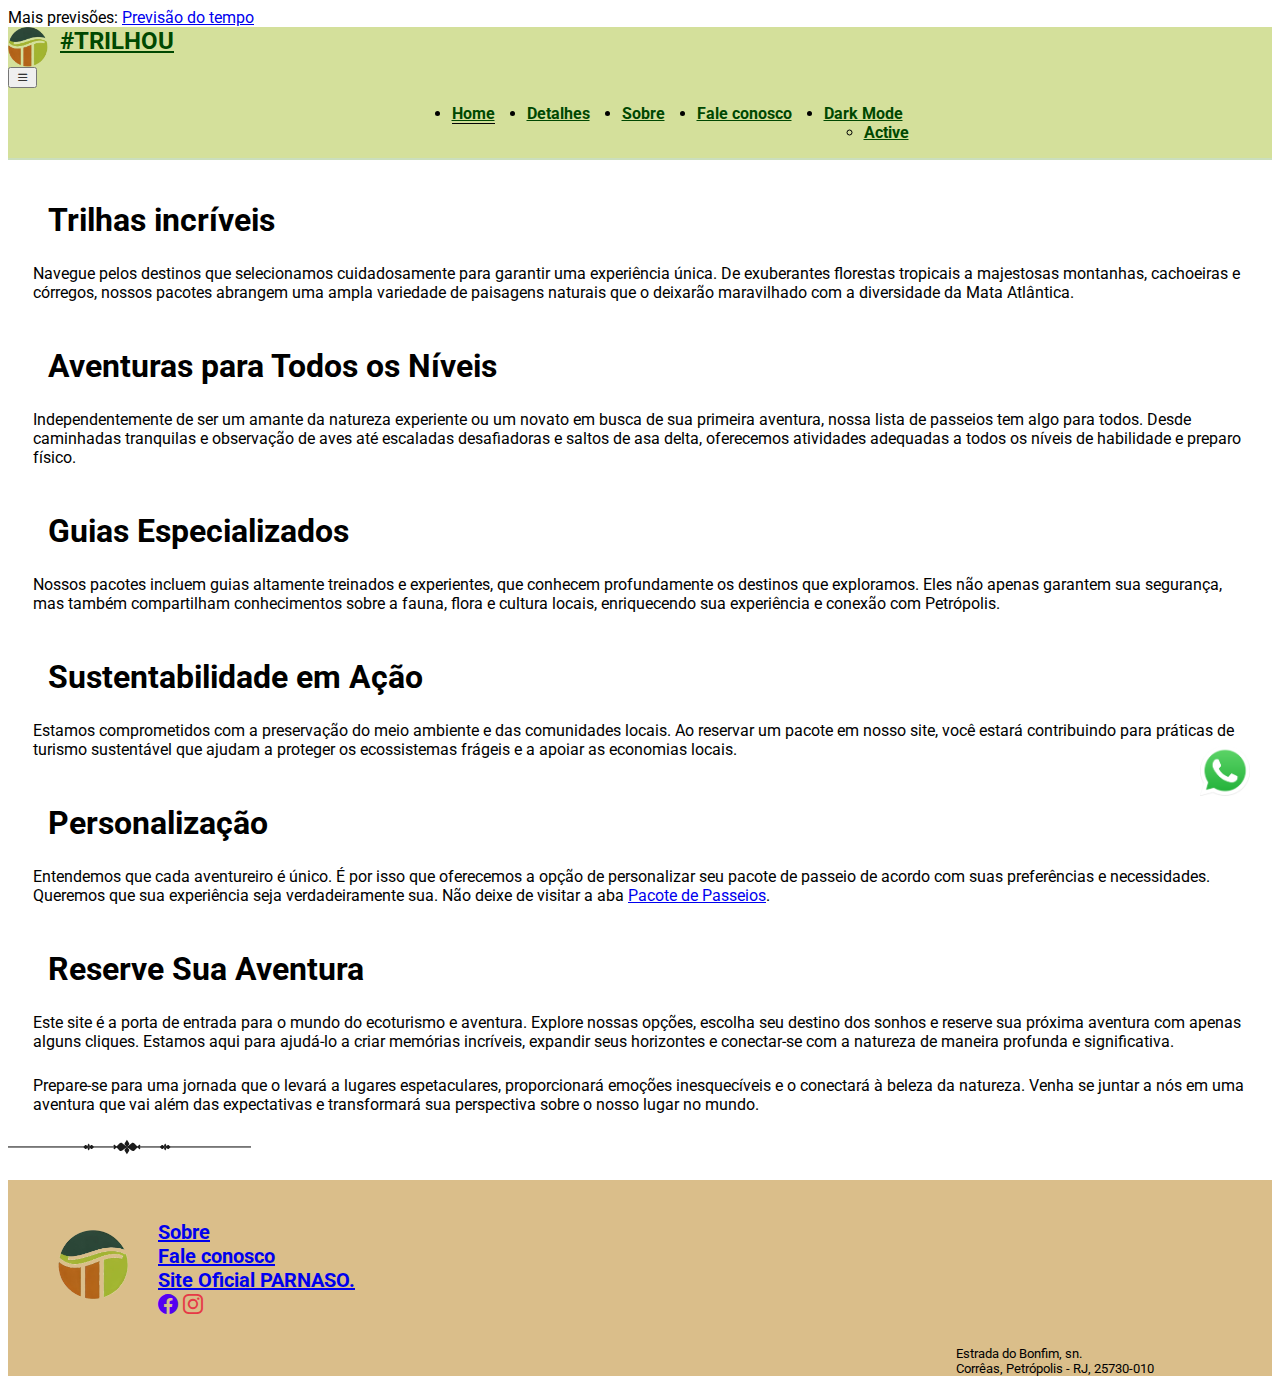
<file: detalhes.html>
<!DOCTYPE html>
<html lang="pt-br">
  <head>
    <meta charset="UTF-8" />
    <meta name="viewport" content="width=device-width, initial-scale=1.0" />

    <!-- css bootstrap -->
    <link
      href="https://cdn.jsdelivr.net/npm/bootstrap@5.3.2/dist/css/bootstrap.min.css"
      rel="stylesheet"
      integrity="sha384-T3c6CoIi6uLrA9TneNEoa7RxnatzjcDSCmG1MXxSR1GAsXEV/Dwwykc2MPK8M2HN"
      crossorigin="anonymous"
    />
    <!-- meu css -->
    <link rel="stylesheet" href="./css/style.css" />
    <!-- javascript bootstrap -->
    <script
      src="https://cdn.jsdelivr.net/npm/bootstrap@5.3.2/dist/js/bootstrap.bundle.min.js"
      defer
      integrity="sha384-C6RzsynM9kWDrMNeT87bh95OGNyZPhcTNXj1NW7RuBCsyN/o0jlpcV8Qyq46cDfL"
      crossorigin="anonymous"
    ></script>
    <!-- ícones bootstrap -->
    <link
      rel="stylesheet"
      href="https://cdn.jsdelivr.net/npm/bootstrap-icons@1.5.0/font/bootstrap-icons.css"
    />
    <!--JS local-->
    <script src="index.js"></script>
    <title>#TRILHOU</title>
    <link
      rel="shortcut icon"
      href="./img/logo-trilhou.png"
      type="image/x-icon"
    />
  </head>
  <body>
    <header>

      <div id="ww_8a3de1999f177" v='1.3' loc='id' a='{"t":"ticker","lang":"pt","sl_lpl":1,"ids":[],"font":"Arial","sl_ics":"one_a","sl_sot":"celsius","cl_bkg":"image","cl_font":"#FFFFFF","cl_cloud":"#FFFFFF","cl_persp":"#81D4FA","cl_sun":"#FFC107","cl_moon":"#FFC107","cl_thund":"#FF5722"}'>Mais previsões: <a href="https://sharpweather.com/pt/rio_de_janeiro/" id="ww_8a3de1999f177_u" target="_blank">Previsão do tempo</a></div><script async src="https://app2.weatherwidget.org/js/?id=ww_8a3de1999f177"></script>
      <!-- NAVBAR -->     
        <nav
        class="navbar navbar-expand-lg bg-primary-color"
        id="navbar">
     
        <div class="container py-3 d-flex justify-content-between">
            <div>
              <a class="navbar-brand" href="#">
                <img
                  src="./img/logo-trilhou.png"
                  alt="logo trilhou"
                  width="40"
                  height="40"
                />
                <span>#TRILHOU</span>
              </a>
            </div>
            <div>
            <button
              class="navbar-toggler"
              type="button"
              data-bs-toggle="collapse"
              data-bs-target="#navbar-items"
              aria-controls="navbar-items"
              aria-expanded="false"
              aria-label="Toggle navigation"
            >
              <i class="bi bi-list"></i>
            </button>
            <div class="collapse navbar-collapse" id="navbar-items">
              <ul class="navbar-nav me-auto mb-2 mb-lg-0">
                <li class="nav-item">
                  <a
                    class="nav-link active"
                    aria-current="page"
                    href="index.html"
                    target="_self"
                    >Home</a
                  >
                </li>
                <li class="nav-item">
                  <a class="nav-link" href="detalhes.html" target="_self"
                    >Detalhes</a
                  >
                </li>
                <li class="nav-item">
                  <a class="nav-link" href="sobre.html" target="_self">Sobre</a>
                </li>
                <li class="nav-item">
                  <a class="nav-link" href="contato.html" target="_self"
                    >Fale conosco</a
                  >
                  <li class="nav-item dropdown">
                    <a class="nav-link dropdown-toggle" href="#" id="navbarDropdown" role="button"
                        data-bs-toggle="dropdown" aria-expanded="false">
                        Dark Mode
                    </a>
                    <ul class="dropdown-menu" aria-labelledby="navbarDropdown">
                        <li><a class="dropdown-item" href="#" id="controle-dark-mode" onclick="setDarkMode()">Active</a></li>
                    </ul>
                </li>      
                </ul>
              </ul>
            </div>
          </div>
        </div>
      </nav>
    
    </header>

    <main>

        <!-- texto detalhes -->

       <h1> Trilhas incríveis</h1>
    <p>
Navegue pelos destinos que selecionamos cuidadosamente para garantir uma experiência única. De exuberantes florestas tropicais a majestosas montanhas, cachoeiras e córregos, nossos pacotes abrangem uma ampla variedade de paisagens naturais que o deixarão maravilhado com a diversidade da Mata Atlântica.
</p>
<h1>Aventuras para Todos os Níveis</h1>
<p>
    Independentemente de ser um amante da natureza experiente ou um novato em busca de sua primeira aventura, nossa lista de passeios tem algo para todos. Desde caminhadas tranquilas e observação de aves até escaladas desafiadoras e saltos de asa delta, oferecemos atividades adequadas a todos os níveis de habilidade e preparo físico.
</p>

<h1>
    Guias Especializados
</h1>
<p>
    Nossos pacotes incluem guias altamente treinados e experientes, que conhecem profundamente os destinos que exploramos. Eles não apenas garantem sua segurança, mas também compartilham conhecimentos sobre a fauna, flora e cultura locais, enriquecendo sua experiência e conexão com Petrópolis.
</p>

<h1>
    Sustentabilidade em Ação
</h1>
<p>
    Estamos comprometidos com a preservação do meio ambiente e das comunidades locais. Ao reservar um pacote em nosso site, você estará contribuindo para práticas de turismo sustentável que ajudam a proteger os ecossistemas frágeis e a apoiar as economias locais.
</p>

<h1>
    Personalização
</h1>
<p>
    Entendemos que cada aventureiro é único. É por isso que oferecemos a opção de personalizar seu pacote de passeio de acordo com suas preferências e necessidades. Queremos que sua experiência seja verdadeiramente sua. Não deixe de visitar a aba <a href="./pacotes.html">Pacote de Passeios</a>.
</p>
<h1>
    Reserve Sua Aventura
</h1>
<p>
Este site é a porta de entrada para o mundo do ecoturismo e aventura. Explore nossas opções, escolha seu destino dos sonhos e reserve sua próxima aventura com apenas alguns cliques. Estamos aqui para ajudá-lo a criar memórias incríveis, expandir seus horizontes e conectar-se com a natureza de maneira profunda e significativa.
</p>
<p>
Prepare-se para uma jornada que o levará a lugares espetaculares, proporcionará emoções inesquecíveis e o conectará à beleza da natureza. Venha se juntar a nós em uma aventura que vai além das expectativas e transformará sua perspectiva sobre o nosso lugar no mundo.

</p>
        <a href="#">
            <div class="fixed">
              <img
                src="./img/WhatsApp-icone.png"
                alt="logo whatsapp"
                width="50"
                height="50"
              /></div
          ></a>
        </main>
          <script src="./index.js"></script>

          <div class="d-flex justify-content-center align-items-center p-5" id="#barra">
            <svg version="1.1" id="Camada_1" xmlns="http://www.w3.org/2000/svg" xmlns:xlink="http://www.w3.org/1999/xlink" x="0px" y="0px" width="243px" height="17px" viewBox="0 0 243 17" enable-background="new 0 0 243 17" xml:space="preserve">
            <g>
              <g>
                <g>
                  <rect y="7.404" fill="#1B1B1B" width="243" height="1.096"></rect>
                </g>
                <g>
                  <path fill="#1B1B1B" d="M121.008,3.88l-2.081-3.184l-2.08,3.184c-0.438,0.671-0.354,1.568,0.202,2.141l1.878,1.932l1.878-1.932
                    C121.361,5.448,121.445,4.551,121.008,3.88z"></path>
                  <path fill="#1B1B1B" d="M116.847,12.024l2.08,3.183l2.081-3.183c0.438-0.672,0.354-1.568-0.203-2.141l-1.878-1.932l-1.878,1.932
                    C116.492,10.456,116.408,11.353,116.847,12.024z"></path>
                  <path fill="#1B1B1B" d="M111.426,4.509l-2.968,3.053l-1.542-1.591c-0.353-0.363-0.848-0.317-1.161,0.109
                    c-0.567,0.773-0.023,1.872,0.926,1.872c-0.95,0-1.493,1.099-0.926,1.872l0,0c0.313,0.426,0.808,0.473,1.161,0.108l1.542-1.592
                    l2.968,3.054c0.762,0.783,1.968,0.869,2.827,0.199l4.674-3.642l-4.674-3.642C113.395,3.641,112.188,3.726,111.426,4.509z"></path>
                  <path fill="#1B1B1B" d="M131.18,7.952c1.017,0,1.531-1.245,0.818-1.981c-0.354-0.363-0.848-0.317-1.16,0.109l-1.24,1.689
                    l-3.17-3.26c-0.762-0.783-1.968-0.868-2.826-0.199l-4.675,3.642l4.675,3.642c0.858,0.67,2.064,0.584,2.826-0.199l3.17-3.26
                    l1.24,1.689c0.313,0.426,0.807,0.473,1.16,0.108C132.711,9.196,132.196,7.952,131.18,7.952z"></path>
                </g>
                <g>
                  <path fill="#1B1B1B" d="M158.231,5.954l-1.021-1.563l-1.021,1.563c-0.215,0.33-0.173,0.77,0.1,1.05l0.922,0.948l0.922-0.948
                    C158.406,6.724,158.447,6.284,158.231,5.954z"></path>
                  <path fill="#1B1B1B" d="M156.189,9.95l1.021,1.563l1.021-1.563c0.216-0.33,0.175-0.77-0.099-1.051l-0.922-0.947l-0.922,0.947
                    C156.017,9.181,155.975,9.62,156.189,9.95z"></path>
                  <path fill="#1B1B1B" d="M160.892,6.263c-0.374-0.384-0.966-0.426-1.388-0.098l-2.293,1.787l2.293,1.787
                    c0.422,0.328,1.014,0.286,1.388-0.099l1.642-1.688L160.892,6.263z"></path>
                  <path fill="#1B1B1B" d="M153.531,6.263l-1.643,1.689l1.643,1.688c0.373,0.385,0.965,0.427,1.387,0.099l2.293-1.787l-2.293-1.787
                    C154.496,5.837,153.904,5.879,153.531,6.263z"></path>
                  <path fill="#1B1B1B" d="M81.664,5.954l-1.021-1.563l-1.021,1.563c-0.215,0.33-0.173,0.77,0.099,1.05l0.921,0.948l0.922-0.948
                    C81.838,6.724,81.879,6.284,81.664,5.954z"></path>
                  <path fill="#1B1B1B" d="M79.623,9.95l1.021,1.563l1.021-1.563c0.215-0.33,0.174-0.77-0.099-1.051l-0.922-0.947l-0.921,0.947
                    C79.449,9.181,79.407,9.62,79.623,9.95z"></path>
                  <path fill="#1B1B1B" d="M82.937,6.165l-2.294,1.787l2.294,1.787c0.421,0.328,1.013,0.286,1.387-0.099l1.642-1.688l-1.642-1.689
                    C83.95,5.879,83.358,5.837,82.937,6.165z"></path>
                  <path fill="#1B1B1B" d="M76.963,6.263l-1.642,1.689l1.642,1.688c0.374,0.385,0.965,0.427,1.387,0.099l2.293-1.787L78.35,6.165
                    C77.928,5.837,77.336,5.879,76.963,6.263z"></path>
                </g>
              </g>
            </g>
            </svg>
          </div>

          <footer>   
            <div class="float-left">
            <a class="footerlogo" href="index.html"><img src="img/logo-trilhou.png" alt="logo-trilhou"></a></div>
            <div class="texto-footer"><ul>
              <nav><il>
          
              <li><a class="nav-link" href="sobre.html" target="_self">Sobre</a></li>
              <li><a class="nav-link" href="contato.html" target="_self">Fale conosco</a></li>
              <li><a class="nav-link" href="https://www.icmbio.gov.br/parnaserradosorgaos/"target=_blank> Site Oficial PARNASO.</a>
              </li>
              <i class="bi bi-facebook"></i>
              <i class="bi bi-instagram"></i>
            </il></ul></nav>
          </div>
            <div><p>Estrada do Bonfim, sn.</p><p> Corrêas, Petrópolis - RJ, 25730-010</p>
            </div></footer>

        </body>
      </html>
</file>
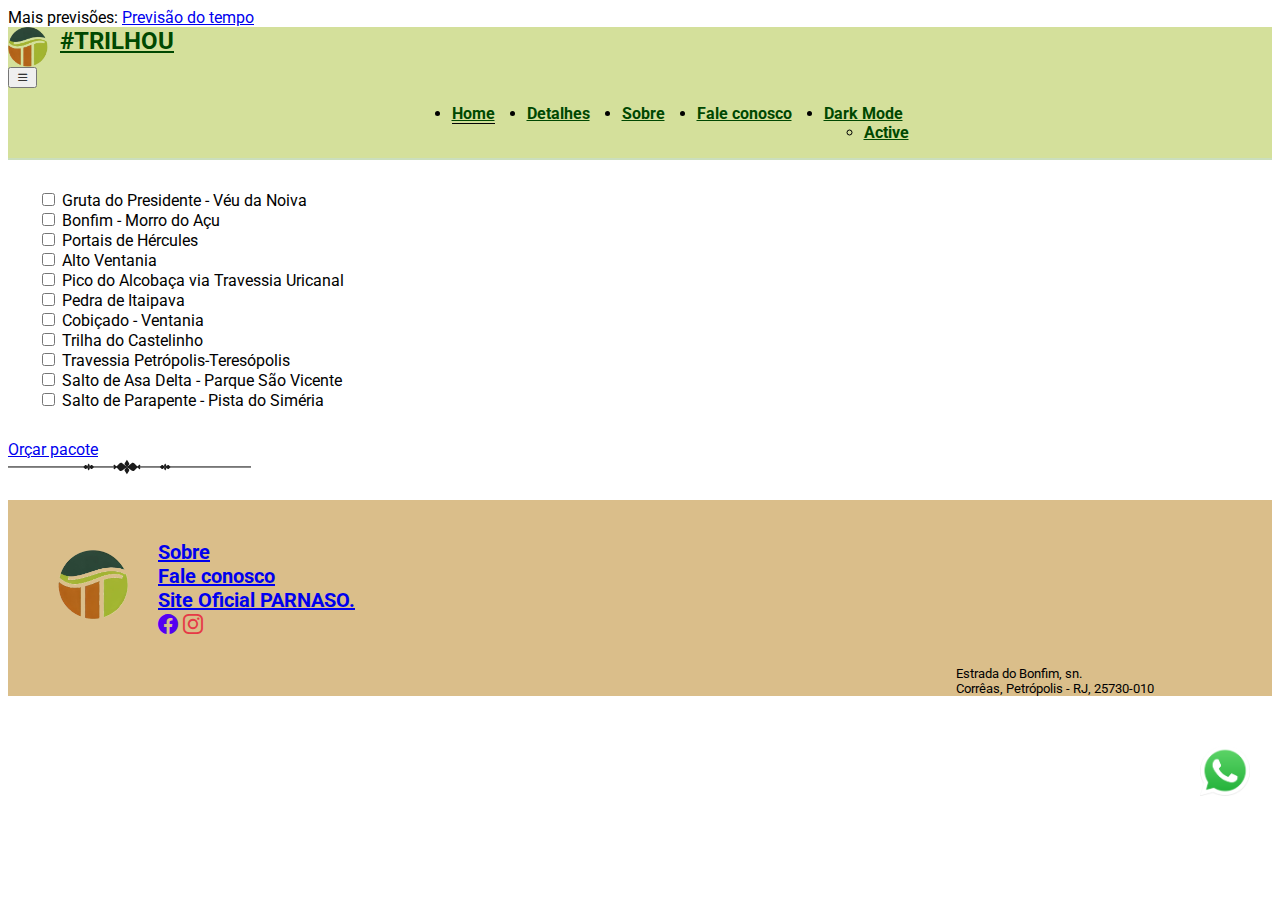
<file: pacotes.html>
<!DOCTYPE html>
<html lang="pt-br">
  <head>
    <meta charset="UTF-8" />
    <meta name="viewport" content="width=device-width, initial-scale=1.0" />

    <!-- css bootstrap -->
    <link
      href="https://cdn.jsdelivr.net/npm/bootstrap@5.3.2/dist/css/bootstrap.min.css"
      rel="stylesheet"
      integrity="sha384-T3c6CoIi6uLrA9TneNEoa7RxnatzjcDSCmG1MXxSR1GAsXEV/Dwwykc2MPK8M2HN"
      crossorigin="anonymous"
    />
    <!-- meu css -->
    <link rel="stylesheet" href="./css/style.css" />
    <!-- javascript bootstrap -->
    <script
      src="https://cdn.jsdelivr.net/npm/bootstrap@5.3.2/dist/js/bootstrap.bundle.min.js"
      defer
      integrity="sha384-C6RzsynM9kWDrMNeT87bh95OGNyZPhcTNXj1NW7RuBCsyN/o0jlpcV8Qyq46cDfL"
      crossorigin="anonymous"
    ></script>
    <!-- ícones bootstrap -->
    <link
      rel="stylesheet"
      href="https://cdn.jsdelivr.net/npm/bootstrap-icons@1.5.0/font/bootstrap-icons.css"
    />
    <!--JS local-->
    <script src="index.js"></script>
    <title>#TRILHOU</title>
    <link
      rel="shortcut icon"
      href="./img/logo-trilhou.png"
      type="image/x-icon"
    />
  </head>
  <body>
    <header>

      <div id="ww_8a3de1999f177" v='1.3' loc='id' a='{"t":"ticker","lang":"pt","sl_lpl":1,"ids":[],"font":"Arial","sl_ics":"one_a","sl_sot":"celsius","cl_bkg":"image","cl_font":"#FFFFFF","cl_cloud":"#FFFFFF","cl_persp":"#81D4FA","cl_sun":"#FFC107","cl_moon":"#FFC107","cl_thund":"#FF5722"}'>Mais previsões: <a href="https://sharpweather.com/pt/rio_de_janeiro/" id="ww_8a3de1999f177_u" target="_blank">Previsão do tempo</a></div><script async src="https://app2.weatherwidget.org/js/?id=ww_8a3de1999f177"></script>
      <!-- NAVBAR -->     
        <nav
        class="navbar navbar-expand-lg bg-primary-color"
        id="navbar">
     
        <div class="container py-3 d-flex justify-content-between">
            <div>
              <a class="navbar-brand" href="#">
                <img
                  src="./img/logo-trilhou.png"
                  alt="logo trilhou"
                  width="40"
                  height="40"
                />
                <span>#TRILHOU</span>
              </a>
            </div>
            <div>
            <button
              class="navbar-toggler"
              type="button"
              data-bs-toggle="collapse"
              data-bs-target="#navbar-items"
              aria-controls="navbar-items"
              aria-expanded="false"
              aria-label="Toggle navigation"
            >
              <i class="bi bi-list"></i>
            </button>
            <div class="collapse navbar-collapse" id="navbar-items">
              <ul class="navbar-nav me-auto mb-2 mb-lg-0">
                <li class="nav-item">
                  <a
                    class="nav-link active"
                    aria-current="page"
                    href="index.html"
                    target="_self"
                    >Home</a
                  >
                </li>
                <li class="nav-item">
                  <a class="nav-link" href="detalhes.html" target="_self"
                    >Detalhes</a
                  >
                </li>
                <li class="nav-item">
                  <a class="nav-link" href="sobre.html" target="_self">Sobre</a>
                </li>
                <li class="nav-item">
                  <a class="nav-link" href="contato.html" target="_self"
                    >Fale conosco</a
                  >
                  <li class="nav-item dropdown">
                    <a class="nav-link dropdown-toggle" href="#" id="navbarDropdown" role="button"
                        data-bs-toggle="dropdown" aria-expanded="false">
                        Dark Mode
                    </a>
                    <ul class="dropdown-menu" aria-labelledby="navbarDropdown">
                        <li><a class="dropdown-item" href="#" id="controle-dark-mode" onclick="setDarkMode()">Active</a></li>
                    </ul>
                </li>      
                </ul>
              </ul>
            </div>
          </div>
        </div>
      </nav>
    
    </header>

    <main>

        <!-- pacotes -->

        <div class="switch-list">

        <div class="form-check form-switch">
            <input class="form-check-input" type="checkbox" role="switch" id="flexSwitchCheckDefault">
            <label class="form-check-label" for="flexSwitchCheckDefault">Gruta do Presidente - Véu da Noiva</label>
          </div>
          <div class="form-check form-switch">
            <input class="form-check-input" type="checkbox" role="switch" id="flexSwitchCheckDefault">
            <label class="form-check-label" for="flexSwitchCheckDefault">Bonfim - Morro do Açu</label>
          </div>
          <div class="form-check form-switch">
            <input class="form-check-input" type="checkbox" role="switch" id="flexSwitchCheckDefault">
            <label class="form-check-label" for="flexSwitchCheckDefault">Portais de Hércules</label>
          </div>
          <div class="form-check form-switch">
            <input class="form-check-input" type="checkbox" role="switch" id="flexSwitchCheckDefault">
            <label class="form-check-label" for="flexSwitchCheckDefault">Alto Ventania</label>
          </div>
          <div class="form-check form-switch">
            <input class="form-check-input" type="checkbox" role="switch" id="flexSwitchCheckDefault">
            <label class="form-check-label" for="flexSwitchCheckDefault">Pico do Alcobaça via Travessia Uricanal</label>
          </div>
          <div class="form-check form-switch">
            <input class="form-check-input" type="checkbox" role="switch" id="flexSwitchCheckDefault">
            <label class="form-check-label" for="flexSwitchCheckDefault">Pedra de Itaipava</label>
          </div>
          <div class="form-check form-switch">
            <input class="form-check-input" type="checkbox" role="switch" id="flexSwitchCheckDefault">
            <label class="form-check-label" for="flexSwitchCheckDefault">Cobiçado - Ventania</label>
          </div>
          <div class="form-check form-switch">
            <input class="form-check-input" type="checkbox" role="switch" id="flexSwitchCheckDefault">
            <label class="form-check-label" for="flexSwitchCheckDefault">Trilha do Castelinho</label>
          </div>
          <div class="form-check form-switch">
            <input class="form-check-input" type="checkbox" role="switch" id="flexSwitchCheckDefault">
            <label class="form-check-label" for="flexSwitchCheckDefault">Travessia Petrópolis-Teresópolis</label>
          </div>
          <div class="form-check form-switch">
            <input class="form-check-input" type="checkbox" role="switch" id="flexSwitchCheckDefault">
            <label class="form-check-label" for="flexSwitchCheckDefault">Salto de Asa Delta - Parque São Vicente</label>
          </div>
          <div class="form-check form-switch">
            <input class="form-check-input" type="checkbox" role="switch" id="flexSwitchCheckDefault">
            <label class="form-check-label" for="flexSwitchCheckDefault">Salto de Parapente - Pista do Siméria</label>
          </div>
        </div>

          <a href="https://www.tripadvisor.com.br/AttractionProductReview-g303506-d21240410-Jeep_Tour_Petropolis_Rj_Ecotourism_waterfall_and_tastings-Rio_de_Janeiro_State_of_.html" target="_blank" class="btn btn-dark">Orçar pacote</a>


        <a href="#">
            <div class="fixed">
              <img
                src="./img/WhatsApp-icone.png"
                alt="logo whatsapp"
                width="50"
                height="50"
                /></div
                ></a>
              </main>
              <script src="./index.js"></script>
              
        <div class="d-flex justify-content-center align-items-center p-5">
          <svg version="1.1" id="Camada_1" xmlns="http://www.w3.org/2000/svg" xmlns:xlink="http://www.w3.org/1999/xlink" x="0px" y="0px" width="243px" height="17px" viewBox="0 0 243 17" enable-background="new 0 0 243 17" xml:space="preserve">
          <g>
            <g>
              <g>
                <rect y="7.404" fill="#1B1B1B" width="243" height="1.096"></rect>
              </g>
              <g>
                <path fill="#1B1B1B" d="M121.008,3.88l-2.081-3.184l-2.08,3.184c-0.438,0.671-0.354,1.568,0.202,2.141l1.878,1.932l1.878-1.932
                  C121.361,5.448,121.445,4.551,121.008,3.88z"></path>
                <path fill="#1B1B1B" d="M116.847,12.024l2.08,3.183l2.081-3.183c0.438-0.672,0.354-1.568-0.203-2.141l-1.878-1.932l-1.878,1.932
                  C116.492,10.456,116.408,11.353,116.847,12.024z"></path>
                <path fill="#1B1B1B" d="M111.426,4.509l-2.968,3.053l-1.542-1.591c-0.353-0.363-0.848-0.317-1.161,0.109
                  c-0.567,0.773-0.023,1.872,0.926,1.872c-0.95,0-1.493,1.099-0.926,1.872l0,0c0.313,0.426,0.808,0.473,1.161,0.108l1.542-1.592
                  l2.968,3.054c0.762,0.783,1.968,0.869,2.827,0.199l4.674-3.642l-4.674-3.642C113.395,3.641,112.188,3.726,111.426,4.509z"></path>
                <path fill="#1B1B1B" d="M131.18,7.952c1.017,0,1.531-1.245,0.818-1.981c-0.354-0.363-0.848-0.317-1.16,0.109l-1.24,1.689
                  l-3.17-3.26c-0.762-0.783-1.968-0.868-2.826-0.199l-4.675,3.642l4.675,3.642c0.858,0.67,2.064,0.584,2.826-0.199l3.17-3.26
                  l1.24,1.689c0.313,0.426,0.807,0.473,1.16,0.108C132.711,9.196,132.196,7.952,131.18,7.952z"></path>
              </g>
              <g>
                <path fill="#1B1B1B" d="M158.231,5.954l-1.021-1.563l-1.021,1.563c-0.215,0.33-0.173,0.77,0.1,1.05l0.922,0.948l0.922-0.948
                  C158.406,6.724,158.447,6.284,158.231,5.954z"></path>
                <path fill="#1B1B1B" d="M156.189,9.95l1.021,1.563l1.021-1.563c0.216-0.33,0.175-0.77-0.099-1.051l-0.922-0.947l-0.922,0.947
                  C156.017,9.181,155.975,9.62,156.189,9.95z"></path>
                <path fill="#1B1B1B" d="M160.892,6.263c-0.374-0.384-0.966-0.426-1.388-0.098l-2.293,1.787l2.293,1.787
                  c0.422,0.328,1.014,0.286,1.388-0.099l1.642-1.688L160.892,6.263z"></path>
                <path fill="#1B1B1B" d="M153.531,6.263l-1.643,1.689l1.643,1.688c0.373,0.385,0.965,0.427,1.387,0.099l2.293-1.787l-2.293-1.787
                  C154.496,5.837,153.904,5.879,153.531,6.263z"></path>
                <path fill="#1B1B1B" d="M81.664,5.954l-1.021-1.563l-1.021,1.563c-0.215,0.33-0.173,0.77,0.099,1.05l0.921,0.948l0.922-0.948
                  C81.838,6.724,81.879,6.284,81.664,5.954z"></path>
                <path fill="#1B1B1B" d="M79.623,9.95l1.021,1.563l1.021-1.563c0.215-0.33,0.174-0.77-0.099-1.051l-0.922-0.947l-0.921,0.947
                  C79.449,9.181,79.407,9.62,79.623,9.95z"></path>
                <path fill="#1B1B1B" d="M82.937,6.165l-2.294,1.787l2.294,1.787c0.421,0.328,1.013,0.286,1.387-0.099l1.642-1.688l-1.642-1.689
                  C83.95,5.879,83.358,5.837,82.937,6.165z"></path>
                <path fill="#1B1B1B" d="M76.963,6.263l-1.642,1.689l1.642,1.688c0.374,0.385,0.965,0.427,1.387,0.099l2.293-1.787L78.35,6.165
                  C77.928,5.837,77.336,5.879,76.963,6.263z"></path>
              </g>
            </g>
          </g>
          </svg>
        </div>

        <footer>   
          <div class="float-left">
          <a class="footerlogo" href="index.html"><img src="img/logo-trilhou.png" alt="logo-trilhou"></a></div>
          <div class="texto-footer"><ul>
            <nav><il>
        
            <li><a class="nav-link" href="sobre.html" target="_self">Sobre</a></li>
            <li><a class="nav-link" href="contato.html" target="_self">Fale conosco</a></li>
            <li><a class="nav-link" href="https://www.icmbio.gov.br/parnaserradosorgaos/"target=_blank> Site Oficial PARNASO.</a>
            </li>
            <i class="bi bi-facebook"></i>
            <i class="bi bi-instagram"></i>
          </il></ul></nav>
        </div>
          <div><p>Estrada do Bonfim, sn.</p><p> Corrêas, Petrópolis - RJ, 25730-010</p>
          </div></footer>
        </body>
      </html>
</file>
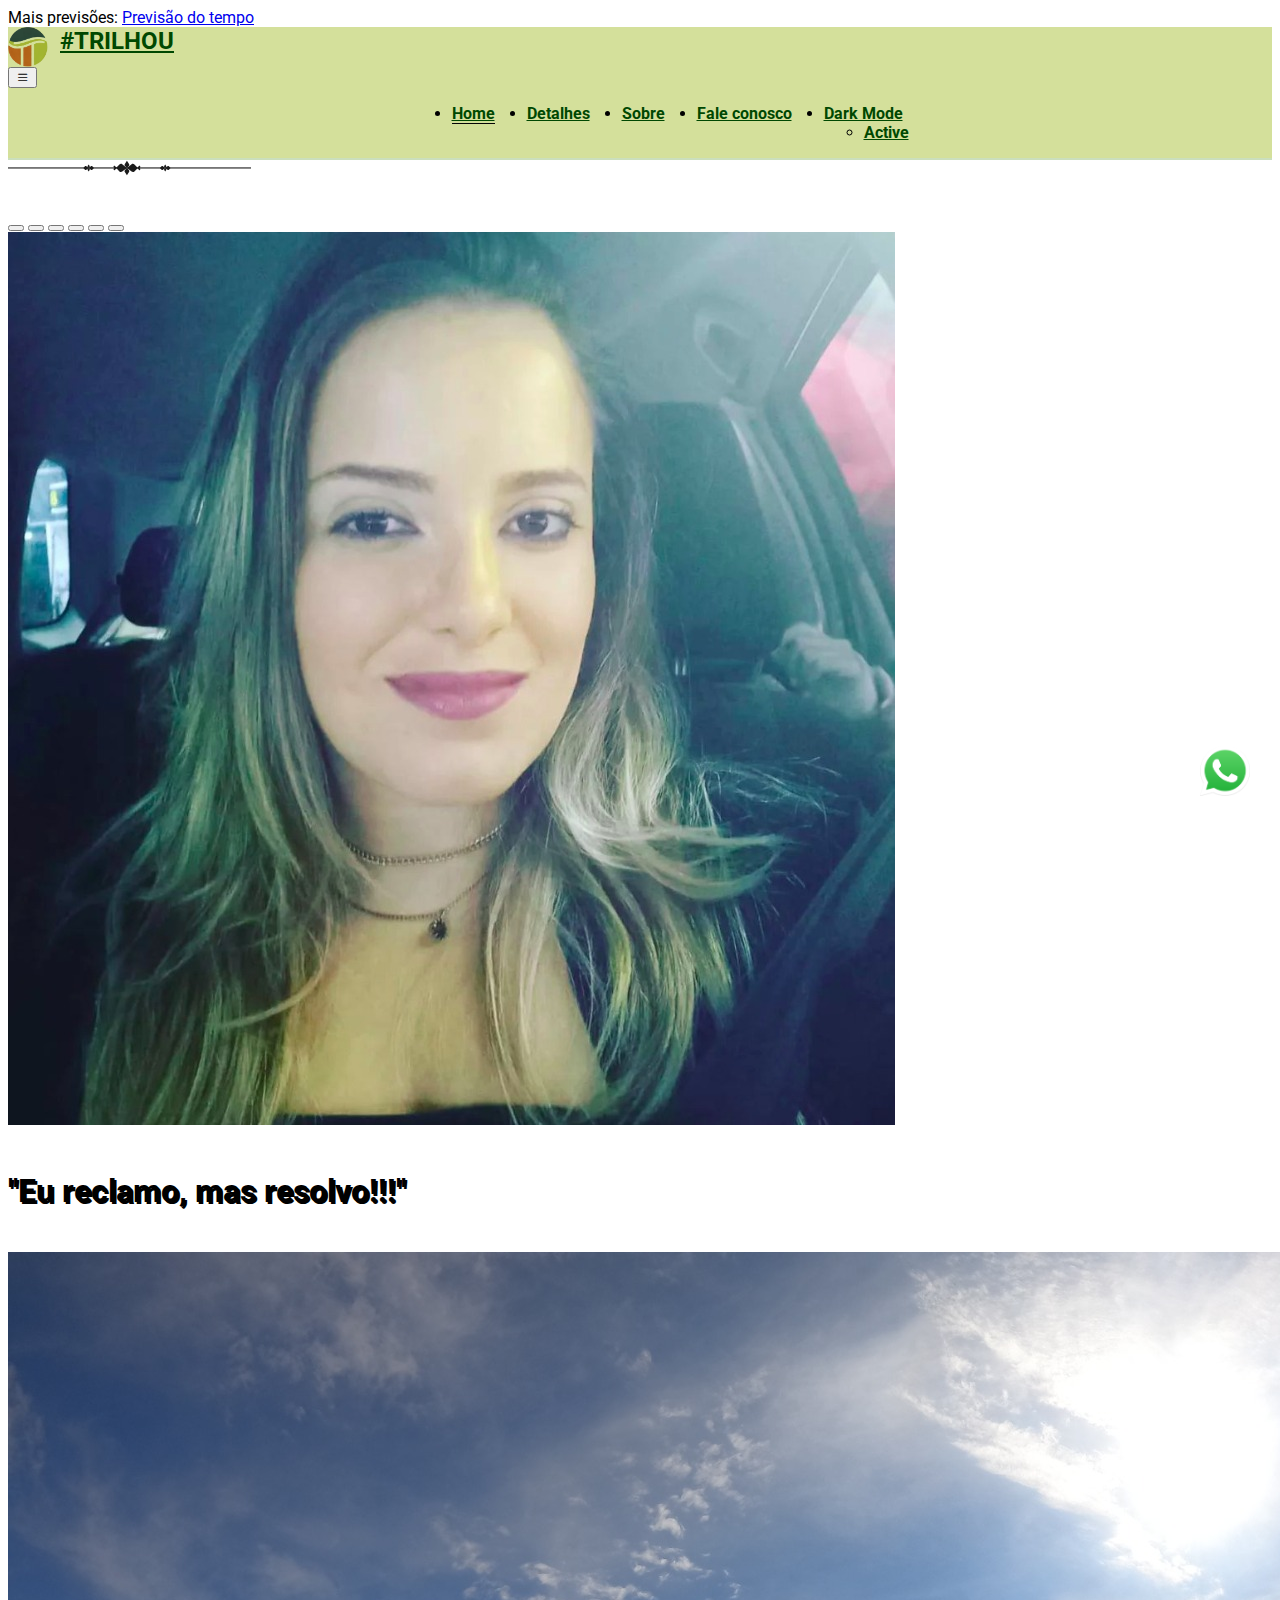
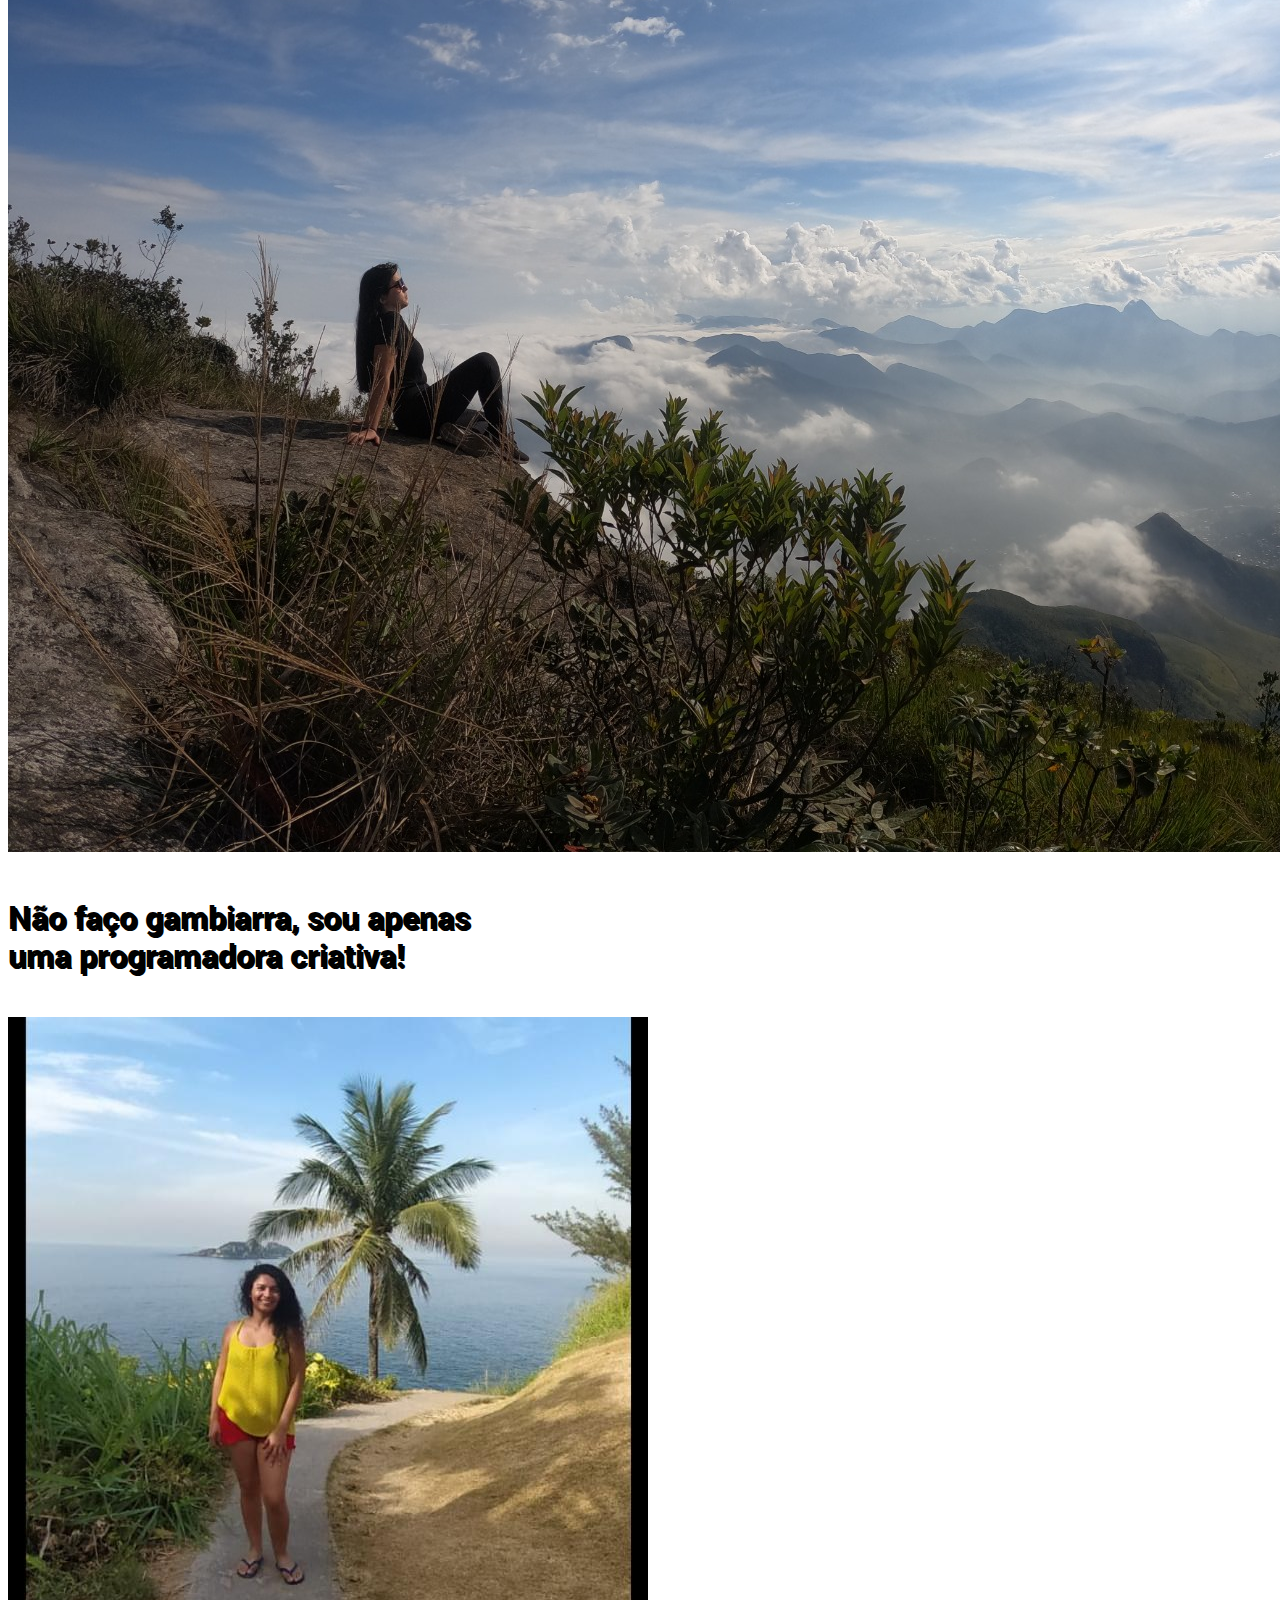
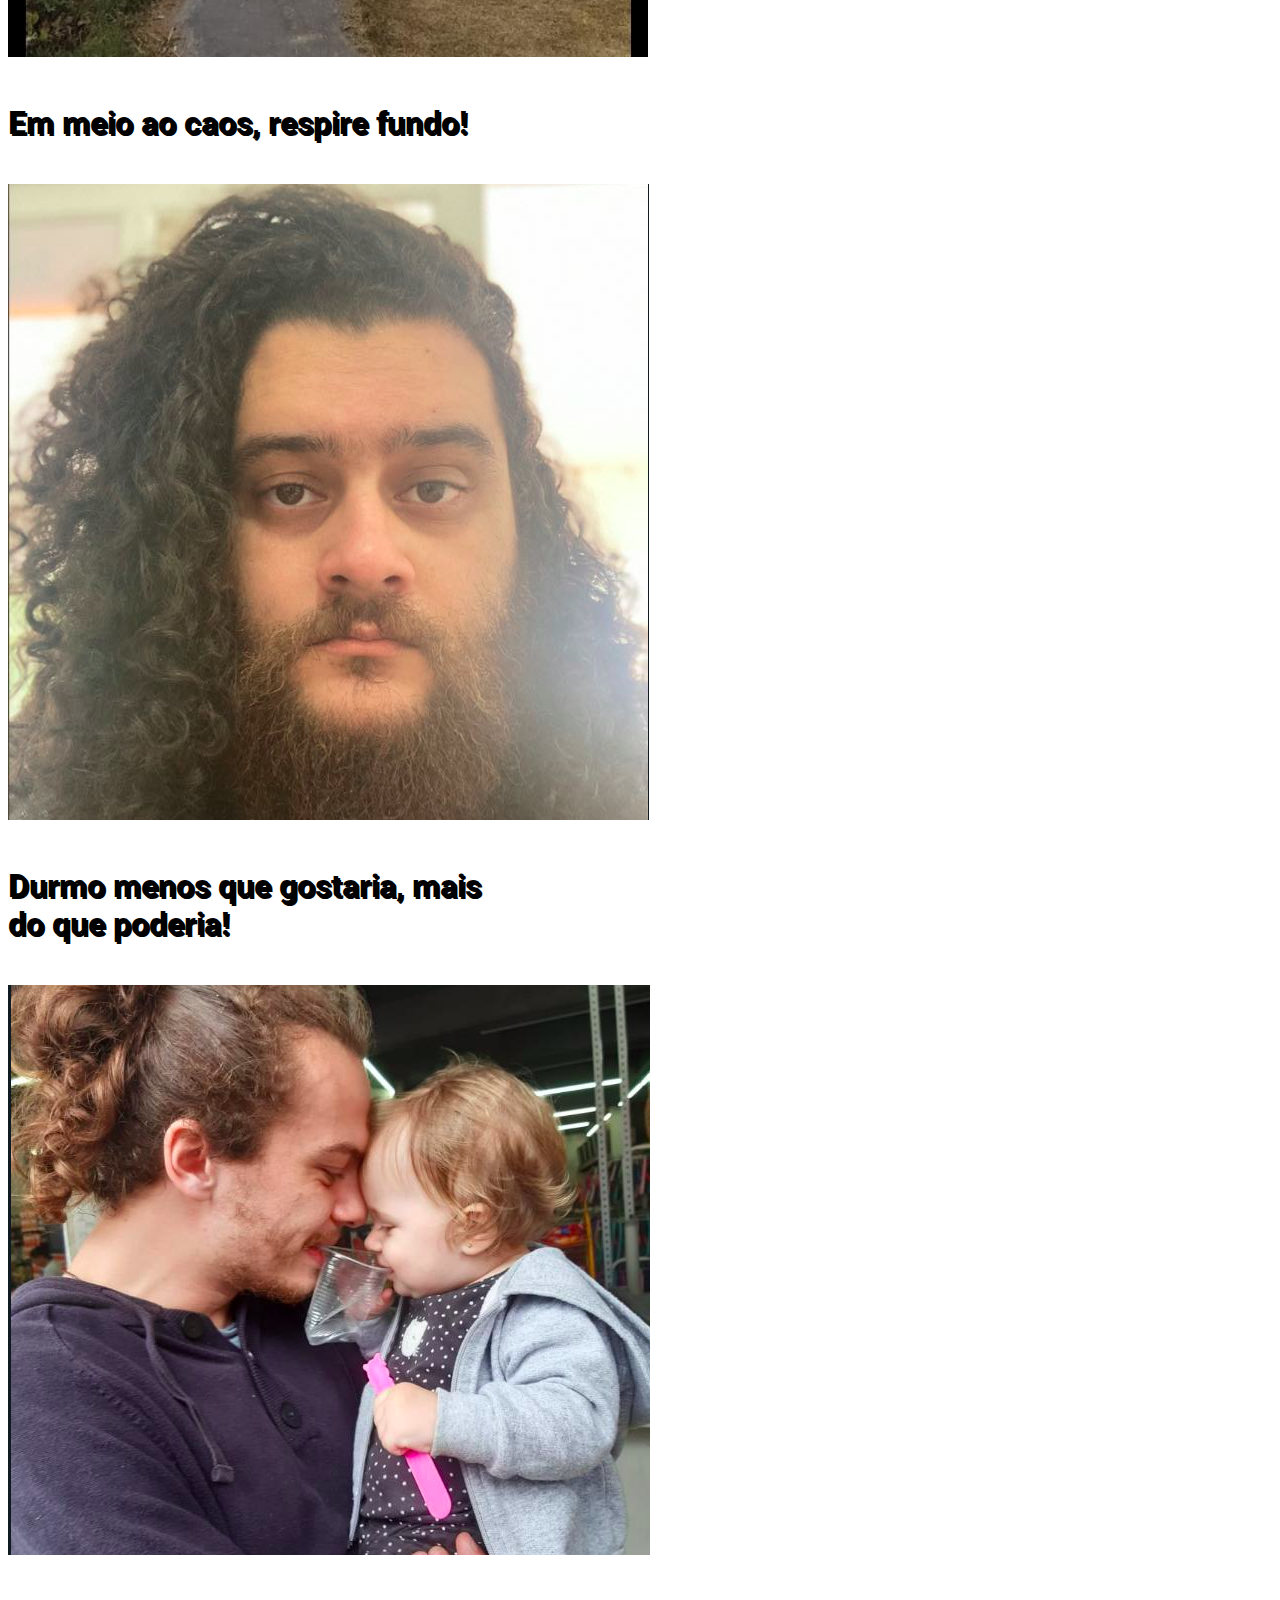
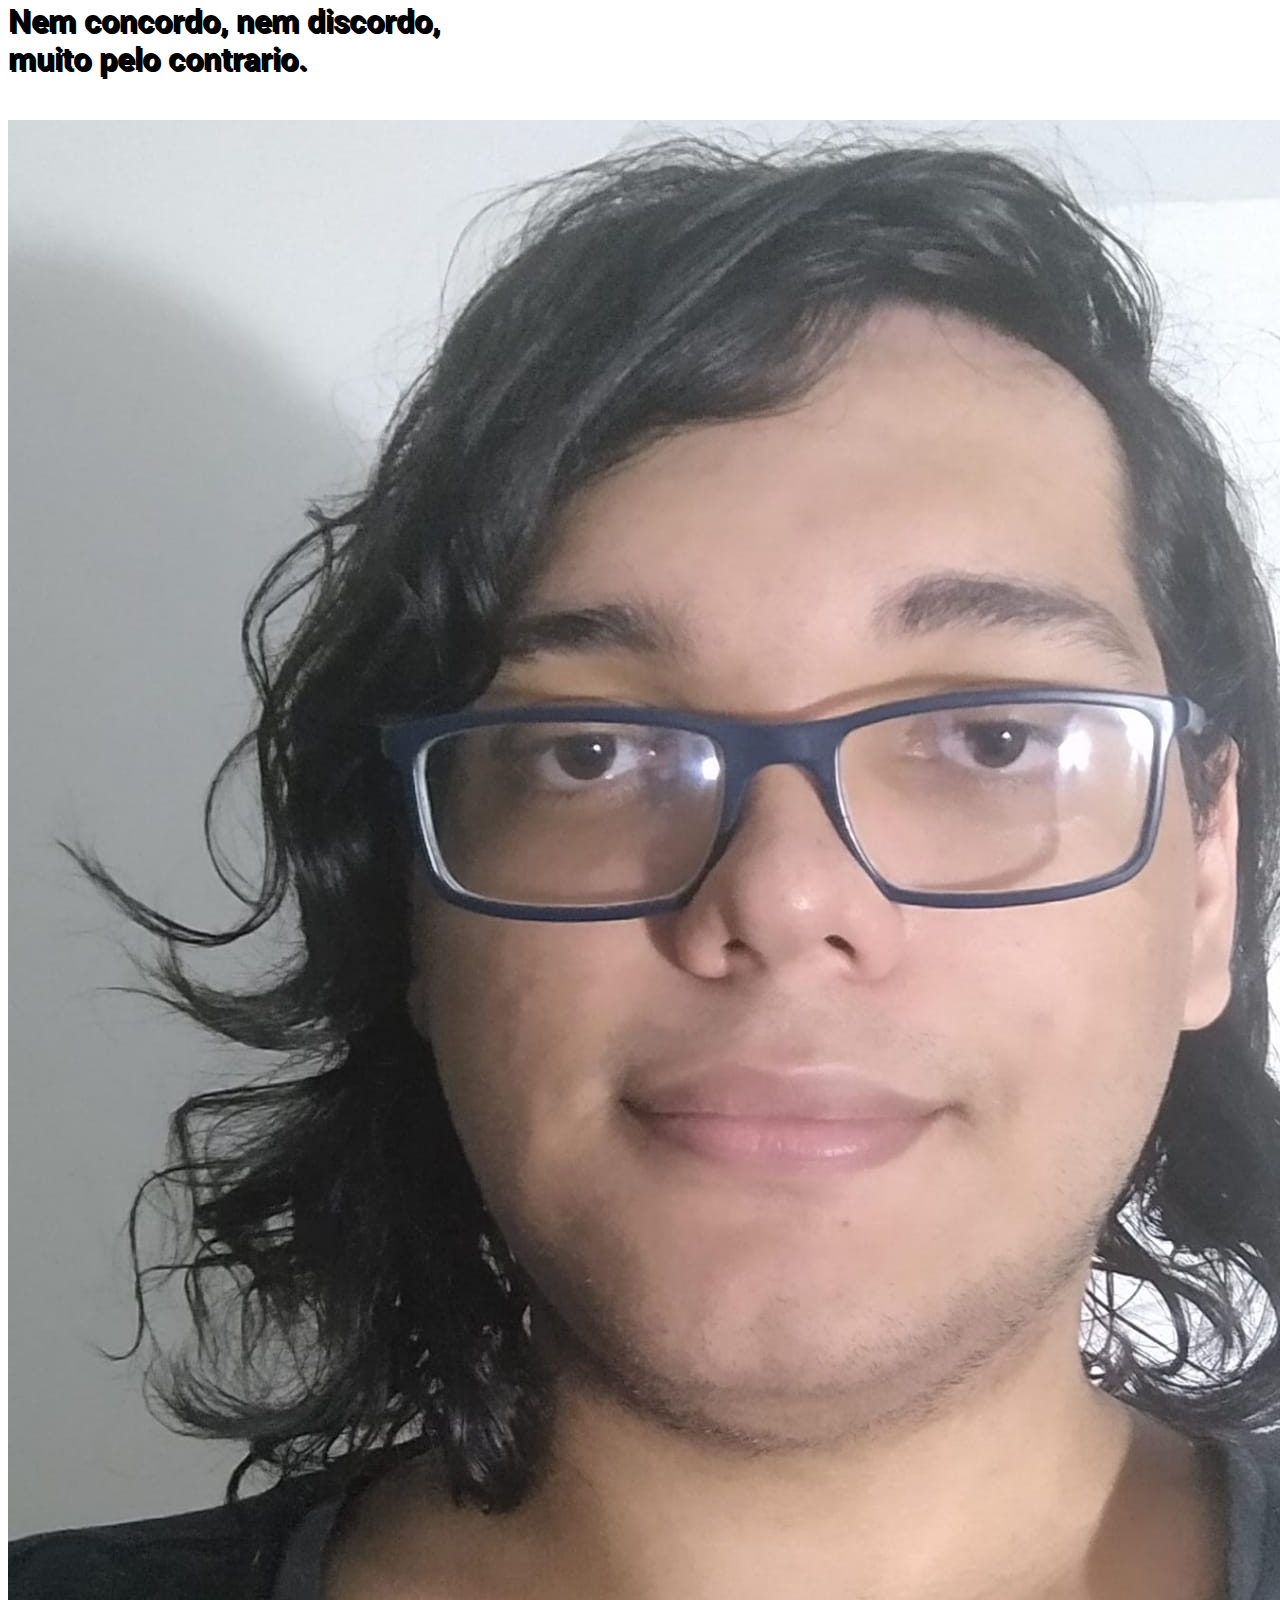
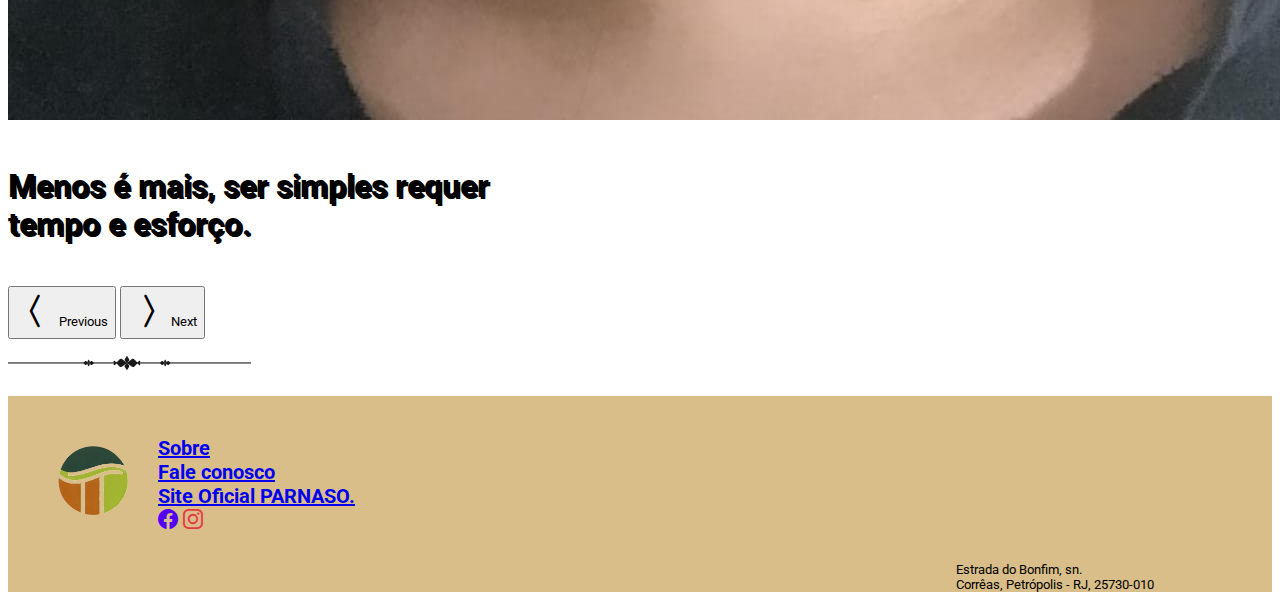
<file: sobre.html>
<!DOCTYPE html>
<html lang="pt-br">
  <head>
    <meta charset="UTF-8" />
    <meta name="viewport" content="width=device-width, initial-scale=1.0" />

    <!-- css bootstrap -->
    <link
      href="https://cdn.jsdelivr.net/npm/bootstrap@5.3.2/dist/css/bootstrap.min.css"
      rel="stylesheet"
      integrity="sha384-T3c6CoIi6uLrA9TneNEoa7RxnatzjcDSCmG1MXxSR1GAsXEV/Dwwykc2MPK8M2HN"
      crossorigin="anonymous"
    />
    <!-- meu css -->
    <link rel="stylesheet" href="./css/style.css" />
    <!-- javascript bootstrap -->
    <script
      src="https://cdn.jsdelivr.net/npm/bootstrap@5.3.2/dist/js/bootstrap.bundle.min.js"
      defer
      integrity="sha384-C6RzsynM9kWDrMNeT87bh95OGNyZPhcTNXj1NW7RuBCsyN/o0jlpcV8Qyq46cDfL"
      crossorigin="anonymous"
    ></script>
    <!-- ícones bootstrap -->
    <link
      rel="stylesheet"
      href="https://cdn.jsdelivr.net/npm/bootstrap-icons@1.5.0/font/bootstrap-icons.css"
    />
    <!--JS local-->
    <script src="index.js"></script>
    <title>#TRILHOU</title>
    <link
      rel="shortcut icon"
      href="./img/logo-trilhou.png"
      type="image/x-icon"
    />
  </head>
  <body>
    <header>
      <div
        id="ww_8a3de1999f177"
        v="1.3"
        loc="id"
        a='{"t":"ticker","lang":"pt","sl_lpl":1,"ids":[],"font":"Arial","sl_ics":"one_a","sl_sot":"celsius","cl_bkg":"image","cl_font":"#FFFFFF","cl_cloud":"#FFFFFF","cl_persp":"#81D4FA","cl_sun":"#FFC107","cl_moon":"#FFC107","cl_thund":"#FF5722"}'
      >
        Mais previsões:
        <a
          href="https://sharpweather.com/pt/rio_de_janeiro/"
          id="ww_8a3de1999f177_u"
          target="_blank"
          >Previsão do tempo</a
        >
      </div>
      <script
        async
        src="https://app2.weatherwidget.org/js/?id=ww_8a3de1999f177"
      ></script>
      <!-- NAVBAR -->
      <nav class="navbar navbar-expand-lg bg-primary-color" id="navbar">
        <div class="container py-3 d-flex justify-content-between">
          <div>
            <a class="navbar-brand" href="#">
              <img
                src="./img/logo-trilhou.png"
                alt="logo trilhou"
                width="40"
                height="40"
              />
              <span>#TRILHOU</span>
            </a>
          </div>
          <div>
            <button
              class="navbar-toggler"
              type="button"
              data-bs-toggle="collapse"
              data-bs-target="#navbar-items"
              aria-controls="navbar-items"
              aria-expanded="false"
              aria-label="Toggle navigation"
            >
              <i class="bi bi-list"></i>
            </button>
            <div class="collapse navbar-collapse" id="navbar-items">
              <ul class="navbar-nav me-auto mb-2 mb-lg-0">
                <li class="nav-item">
                  <a
                    class="nav-link active"
                    aria-current="page"
                    href="index.html"
                    target="_self"
                    >Home</a
                  >
                </li>
                <li class="nav-item">
                  <a class="nav-link" href="detalhes.html" target="_self"
                    >Detalhes</a
                  >
                </li>
                <li class="nav-item">
                  <a class="nav-link" href="sobre.html" target="_self"
                    >Sobre</a
                  >
                </li>
                <li class="nav-item">
                  <a class="nav-link" href="contato.html" target="_self"
                    >Fale conosco</a
                  >
                </li>

                <li class="nav-item dropdown">
                  <a
                    class="nav-link dropdown-toggle"
                    href="#"
                    id="navbarDropdown"
                    role="button"
                    data-bs-toggle="dropdown"
                    aria-expanded="false"
                  >
                    Dark Mode
                  </a>
                  <ul class="dropdown-menu" aria-labelledby="navbarDropdown">
                    <li>
                      <a
                        class="dropdown-item"
                        href="#"
                        id="controle-dark-mode"
                        onclick="setDarkMode()"
                        >Active</a
                      >
                    </li>
                  </ul>
                </li>
              </ul>
            </div>
          </div>
        </div>
      </nav>
    </header>
    <div class="d-flex justify-content-center align-items-center p-5">
      <svg
        version="1.1"
        id="Camada_1"
        xmlns="http://www.w3.org/2000/svg"
        xmlns:xlink="http://www.w3.org/1999/xlink"
        x="0px"
        y="0px"
        width="243px"
        height="17px"
        viewBox="0 0 243 17"
        enable-background="new 0 0 243 17"
        xml:space="preserve"
      >
        <g>
          <g>
            <g>
              <rect y="7.404" fill="#1B1B1B" width="243" height="1.096"></rect>
            </g>
            <g>
              <path
                fill="#1B1B1B"
                d="M121.008,3.88l-2.081-3.184l-2.08,3.184c-0.438,0.671-0.354,1.568,0.202,2.141l1.878,1.932l1.878-1.932
                C121.361,5.448,121.445,4.551,121.008,3.88z"
              ></path>
              <path
                fill="#1B1B1B"
                d="M116.847,12.024l2.08,3.183l2.081-3.183c0.438-0.672,0.354-1.568-0.203-2.141l-1.878-1.932l-1.878,1.932
                C116.492,10.456,116.408,11.353,116.847,12.024z"
              ></path>
              <path
                fill="#1B1B1B"
                d="M111.426,4.509l-2.968,3.053l-1.542-1.591c-0.353-0.363-0.848-0.317-1.161,0.109
                c-0.567,0.773-0.023,1.872,0.926,1.872c-0.95,0-1.493,1.099-0.926,1.872l0,0c0.313,0.426,0.808,0.473,1.161,0.108l1.542-1.592
                l2.968,3.054c0.762,0.783,1.968,0.869,2.827,0.199l4.674-3.642l-4.674-3.642C113.395,3.641,112.188,3.726,111.426,4.509z"
              ></path>
              <path
                fill="#1B1B1B"
                d="M131.18,7.952c1.017,0,1.531-1.245,0.818-1.981c-0.354-0.363-0.848-0.317-1.16,0.109l-1.24,1.689
                l-3.17-3.26c-0.762-0.783-1.968-0.868-2.826-0.199l-4.675,3.642l4.675,3.642c0.858,0.67,2.064,0.584,2.826-0.199l3.17-3.26
                l1.24,1.689c0.313,0.426,0.807,0.473,1.16,0.108C132.711,9.196,132.196,7.952,131.18,7.952z"
              ></path>
            </g>
            <g>
              <path
                fill="#1B1B1B"
                d="M158.231,5.954l-1.021-1.563l-1.021,1.563c-0.215,0.33-0.173,0.77,0.1,1.05l0.922,0.948l0.922-0.948
                C158.406,6.724,158.447,6.284,158.231,5.954z"
              ></path>
              <path
                fill="#1B1B1B"
                d="M156.189,9.95l1.021,1.563l1.021-1.563c0.216-0.33,0.175-0.77-0.099-1.051l-0.922-0.947l-0.922,0.947
                C156.017,9.181,155.975,9.62,156.189,9.95z"
              ></path>
              <path
                fill="#1B1B1B"
                d="M160.892,6.263c-0.374-0.384-0.966-0.426-1.388-0.098l-2.293,1.787l2.293,1.787
                c0.422,0.328,1.014,0.286,1.388-0.099l1.642-1.688L160.892,6.263z"
              ></path>
              <path
                fill="#1B1B1B"
                d="M153.531,6.263l-1.643,1.689l1.643,1.688c0.373,0.385,0.965,0.427,1.387,0.099l2.293-1.787l-2.293-1.787
                C154.496,5.837,153.904,5.879,153.531,6.263z"
              ></path>
              <path
                fill="#1B1B1B"
                d="M81.664,5.954l-1.021-1.563l-1.021,1.563c-0.215,0.33-0.173,0.77,0.099,1.05l0.921,0.948l0.922-0.948
                C81.838,6.724,81.879,6.284,81.664,5.954z"
              ></path>
              <path
                fill="#1B1B1B"
                d="M79.623,9.95l1.021,1.563l1.021-1.563c0.215-0.33,0.174-0.77-0.099-1.051l-0.922-0.947l-0.921,0.947
                C79.449,9.181,79.407,9.62,79.623,9.95z"
              ></path>
              <path
                fill="#1B1B1B"
                d="M82.937,6.165l-2.294,1.787l2.294,1.787c0.421,0.328,1.013,0.286,1.387-0.099l1.642-1.688l-1.642-1.689
                C83.95,5.879,83.358,5.837,82.937,6.165z"
              ></path>
              <path
                fill="#1B1B1B"
                d="M76.963,6.263l-1.642,1.689l1.642,1.688c0.374,0.385,0.965,0.427,1.387,0.099l2.293-1.787L78.35,6.165
                C77.928,5.837,77.336,5.879,76.963,6.263z"
              ></path>
            </g>
          </g>
        </g>
      </svg>
    </div>
    <!-- slider carrossel-->

    <div class="container" id="slider-container">
      <div class="carousel slide" id="slider" data-bs-ride="carousel">
        <div class="carousel-indicators">
          <button
            type="button"
            class="active"
            data-bs-target="#slider"
            data-bs-slide-to="0"
            aria-current="true"
            aria-label="Slide1"
          ></button>

          <button
            type="button"
            data-bs-target="#slider"
            data-bs-slide-to="1"
            aria-label="Slide2"
          ></button>

          <button
            type="button"
            data-bs-target="#slider"
            data-bs-slide-to="2"
            aria-label="Slide3"
          ></button>

          <button
            type="button"
            data-bs-target="#slider"
            data-bs-slide-to="3"
            aria-label="Slide4"
          ></button>

          <button
            type="button"
            data-bs-target="#slider"
            data-bs-slide-to="4"
            aria-label="Slide5"
          ></button>
          <button
            type="button"
            data-bs-target="#slider"
            data-bs-slide-to="5"
            aria-label="Slide6"
          ></button>
        </div>
        <!-- preenchendo o interior do slider -->
        <div class="carousel-inner">
          <div class="carousel-item active">
            <img class="d-block w-100" src="./img/Lili.jpg" alt="Lili" />
            <div class="carousel-caption">
              <h4>"Eu reclamo, mas resolvo!!!"</h4>
            </div>
          </div>
          <div class="carousel-item">
            <img class="d-block w-100" src="./img/paloma.jpeg" alt="Paloma" />
            <div class="carousel-caption">
              <h4>Não faço gambiarra, sou apenas uma programadora criativa!</h4>
            </div>
          </div>
          <div class="carousel-item">
            <img class="d-block w-100" src="./img/Amanda.enc" alt="Amanda" />
            <div class="carousel-caption">
              <h4>Em meio ao caos, respire fundo!</h4>
            </div>
          </div>
          <div class="carousel-item">
            <img class="d-block w-100" src="./img/emanuel.png" alt="Emanuel" />
            <div class="carousel-caption">
              <h4>Durmo menos que gostaria, mais do que poderia!</h4>
            </div>
          </div>
        <div class="carousel-item">
          <img class="d-block w-100" src="./img/matheus.png" alt="Matheus" />
          <div class="carousel-caption">
            <h4>Nem concordo, nem discordo, muito pelo contrario.</h4>
          </div>
        </div>
        <div class="carousel-item">
          <img class="d-block w-100" src="./img/rafael2.jpeg" alt="Rafael" />
          <div class="carousel-caption">
            <h4>Menos é mais, ser simples requer tempo e esforço.</h4>
          </div>
        </div>
      </div>

        <!-- botões de ir e voltar no slider -->
        <button
          class="carousel-control-prev"
          type="button"
          data-bs-target="#slider"
          data-bs-slide="prev"
        >
          <i class="bi bi-chevron-compact-left"></i>
          <span class="visually-hidden">Previous</span>
        </button>
        <button
          class="carousel-control-next"
          type="button"
          data-bs-target="#slider"
          data-bs-slide="next"
        >
          <i class="bi bi-chevron-compact-right"></i>
          <span class="visually-hidden">Next</span>
        </button>
      </div>
    </div>

    <script src="./index.js"></script>

    <a href="#">
      <div class="fixed">
        <img
          src="./img/WhatsApp-icone.png"
          alt="logo whatsapp"
          width="50"
          height="50"
          /></div
          ></a>

    <div class="d-flex justify-content-center align-items-center p-5" id="#barra">
      <svg version="1.1" id="Camada_1" xmlns="http://www.w3.org/2000/svg" xmlns:xlink="http://www.w3.org/1999/xlink" x="0px" y="0px" width="243px" height="17px" viewBox="0 0 243 17" enable-background="new 0 0 243 17" xml:space="preserve">
      <g>
        <g>
          <g>
            <rect y="7.404" fill="#1B1B1B" width="243" height="1.096"></rect>
          </g>
          <g>
            <path fill="#1B1B1B" d="M121.008,3.88l-2.081-3.184l-2.08,3.184c-0.438,0.671-0.354,1.568,0.202,2.141l1.878,1.932l1.878-1.932
              C121.361,5.448,121.445,4.551,121.008,3.88z"></path>
            <path fill="#1B1B1B" d="M116.847,12.024l2.08,3.183l2.081-3.183c0.438-0.672,0.354-1.568-0.203-2.141l-1.878-1.932l-1.878,1.932
              C116.492,10.456,116.408,11.353,116.847,12.024z"></path>
            <path fill="#1B1B1B" d="M111.426,4.509l-2.968,3.053l-1.542-1.591c-0.353-0.363-0.848-0.317-1.161,0.109
              c-0.567,0.773-0.023,1.872,0.926,1.872c-0.95,0-1.493,1.099-0.926,1.872l0,0c0.313,0.426,0.808,0.473,1.161,0.108l1.542-1.592
              l2.968,3.054c0.762,0.783,1.968,0.869,2.827,0.199l4.674-3.642l-4.674-3.642C113.395,3.641,112.188,3.726,111.426,4.509z"></path>
            <path fill="#1B1B1B" d="M131.18,7.952c1.017,0,1.531-1.245,0.818-1.981c-0.354-0.363-0.848-0.317-1.16,0.109l-1.24,1.689
              l-3.17-3.26c-0.762-0.783-1.968-0.868-2.826-0.199l-4.675,3.642l4.675,3.642c0.858,0.67,2.064,0.584,2.826-0.199l3.17-3.26
              l1.24,1.689c0.313,0.426,0.807,0.473,1.16,0.108C132.711,9.196,132.196,7.952,131.18,7.952z"></path>
          </g>
          <g>
            <path fill="#1B1B1B" d="M158.231,5.954l-1.021-1.563l-1.021,1.563c-0.215,0.33-0.173,0.77,0.1,1.05l0.922,0.948l0.922-0.948
              C158.406,6.724,158.447,6.284,158.231,5.954z"></path>
            <path fill="#1B1B1B" d="M156.189,9.95l1.021,1.563l1.021-1.563c0.216-0.33,0.175-0.77-0.099-1.051l-0.922-0.947l-0.922,0.947
              C156.017,9.181,155.975,9.62,156.189,9.95z"></path>
            <path fill="#1B1B1B" d="M160.892,6.263c-0.374-0.384-0.966-0.426-1.388-0.098l-2.293,1.787l2.293,1.787
              c0.422,0.328,1.014,0.286,1.388-0.099l1.642-1.688L160.892,6.263z"></path>
            <path fill="#1B1B1B" d="M153.531,6.263l-1.643,1.689l1.643,1.688c0.373,0.385,0.965,0.427,1.387,0.099l2.293-1.787l-2.293-1.787
              C154.496,5.837,153.904,5.879,153.531,6.263z"></path>
            <path fill="#1B1B1B" d="M81.664,5.954l-1.021-1.563l-1.021,1.563c-0.215,0.33-0.173,0.77,0.099,1.05l0.921,0.948l0.922-0.948
              C81.838,6.724,81.879,6.284,81.664,5.954z"></path>
            <path fill="#1B1B1B" d="M79.623,9.95l1.021,1.563l1.021-1.563c0.215-0.33,0.174-0.77-0.099-1.051l-0.922-0.947l-0.921,0.947
              C79.449,9.181,79.407,9.62,79.623,9.95z"></path>
            <path fill="#1B1B1B" d="M82.937,6.165l-2.294,1.787l2.294,1.787c0.421,0.328,1.013,0.286,1.387-0.099l1.642-1.688l-1.642-1.689
              C83.95,5.879,83.358,5.837,82.937,6.165z"></path>
            <path fill="#1B1B1B" d="M76.963,6.263l-1.642,1.689l1.642,1.688c0.374,0.385,0.965,0.427,1.387,0.099l2.293-1.787L78.35,6.165
              C77.928,5.837,77.336,5.879,76.963,6.263z"></path>
          </g>
        </g>
      </g>
      </svg>
    </div>

    <footer>   
      <div class="float-left">
      <a class="footerlogo" href="index.html"><img src="img/logo-trilhou.png" alt="logo-trilhou"></a></div>
      <div class="texto-footer"><ul>
        <nav><il>
    
        <li><a class="nav-link" href="sobre.html" target="_self">Sobre</a></li>
        <li><a class="nav-link" href="contato.html" target="_self">Fale conosco</a></li>
        <li><a class="nav-link" href="https://www.icmbio.gov.br/parnaserradosorgaos/"target=_blank> Site Oficial PARNASO.</a>
        </li>
        <i class="bi bi-facebook"></i>
        <i class="bi bi-instagram"></i>
      </il></ul></nav>
    </div>
      <div><p>Estrada do Bonfim, sn.</p><p> Corrêas, Petrópolis - RJ, 25730-010</p>
      </div></footer>
  </body>
</html>
</file>
<file: css/style.css>
@import url("https://fonts.googleapis.com/css2?family=Roboto&display=swap");

* {
  font-family: "Roboto", sans-serif;
}

.bg-primary-color {
  background-color: #d4e09b;
}

.bg-secondary-color {
  background-color: #f6f4d2;
}

.bg-dark-color {
  background-color: #050505;
}

.primary-color {
  color: black;
}

.secondary-color {
  color: #a44a3f;
}
.text-center {
  color: #000000;
  margin-top: 3rem;
  margin-bottom: 5px;
  font-size: 1em;
  gap: 2rem;
}
/* NAVBAR */
#navbar {
  border-bottom: 2px solid #cbdfbd;
}
#nav-container {
  display: block;
}

.sticky {
  position: fixed;
  width: 100%;
  top: 0;
  z-index: 99;
}

#navbar a {
  color: rgb(0, 72, 1);
  font-weight: bold;
}

#navbar a:hover {
  color: #7a7a7a;
  border-bottom: 3px solid rgb(0, 72, 1);
}

#navbar .active {
  border-bottom: 1px solid #050505;
}

.navbar-brand {
  display: flex;
}

.navbar-brand img {
  width: 40px;
}

.navbar-brand span {
  font-weight: 700;
  font-size: 1.5em;
  margin-left: 0.5em;
}

#navbar-items .navbar-nav {
  display: flex;
  justify-content: center;
  width: 100%;
}

#navbar-items .nav-item {
  margin: 0 1em;
}

.apresentacao {
  position: relative;
  background-image: url(../img/banner.jpg);
  justify-content: center;
  justify-items: center;
  background-repeat: no-repeat;
  background-size: cover;
  width: 100%;
  height: 350px;
}
.apresentacao {
  display: flex;
  align-items: center;
  justify-content: center;
  flex-direction: column;
  gap: 2rem;
}

.apresentacao h4 {
  color: #cbdfbd;
  font-size: 4em;
  text-shadow: black 2px 2px;
}
.apresentacao button {
  background-color: #d4e09b;
  border-radius: 5px;
  padding: 1em;
  color: #000;
  width: 150px;
}

/* Configurando o banner */
.img-banner {
  margin-top: 104px;
}

/* Css do slider */
#slider {
  margin-top: 2em;
  margin-bottom: 1em;
}

#slider .carousel-caption {
  bottom: 2em;
}

#slider .carousel-caption h4 {
  font-size: 2em;
  text-shadow: black 2px 2px;
}

#slider .btn {
  padding: 0.3 0.8em;
  font-size: 1em;
  margin-top: 1em;
}

.carousel-control-prev i,
.carousel-control-next i {
  color: black;
  font-size: 3em;
}

.fixed {
  position: fixed;
  bottom: 100px;
  right: 30px;
}

.textodivisor {
  text-align: justify;
  margin: 10px;
  padding: 6px;
}

/* MINI BANNERS */
#mini-banners {
  margin-bottom: 4em;
}

#mini-banners .card {
  padding: 2em 0.3em;
  border-radius: 10px;
}

#mini-banners i {
  font-size: 4em;
}

#mini-banners .card-title {
  margin-bottom: 1.5em;
}

#mini-banners .btn {
  margin-top: 1.5em;
  padding: 0.6em 1.2em;
}

#mini-banners .card {
  margin-bottom: 1em;
}

footer {
  background-color: rgba(200, 157, 79, 0.668);
  margin-top: 0%;
}
footer img {
  margin-left: 50px;
  margin-top: 50px;
  height: 70px;
}
footer li {
  color: brown;
}
footer p {
  padding: 0%;
  margin: 0%;
  margin-left: 75%;
  font-size: small;
  color: #000;
}
.bi.bi-facebook {
  color: #5400f1;
}

h1 {
  padding-left: 40px;
  padding-top: 20px;
}

p {
  margin: 25px;
}
#slider-container {
  width: 40%;
}
footer nav {
  margin-top: 30px;
  margin-left: 130px;
}
#barra {
  padding-top: 10px;
}
.float-left {
  float: left;
}

.texto-footer ul {
  text-decoration: none;
  list-style-type: none;
  padding: 10px 20px;
  color: #e63946;
  font-family: "Roboto", sans-serif;
  font-size: 20px;
  font-weight: bold;
}

.switch-list {
  padding: 30px;
}

h3 {
  margin-top: 15px;
  margin-left: 15px;
}
.faleC {
  display: block;
  justify-content: left;
  margin-left: 50px;
  margin-bottom: 30px;
}
</file>
